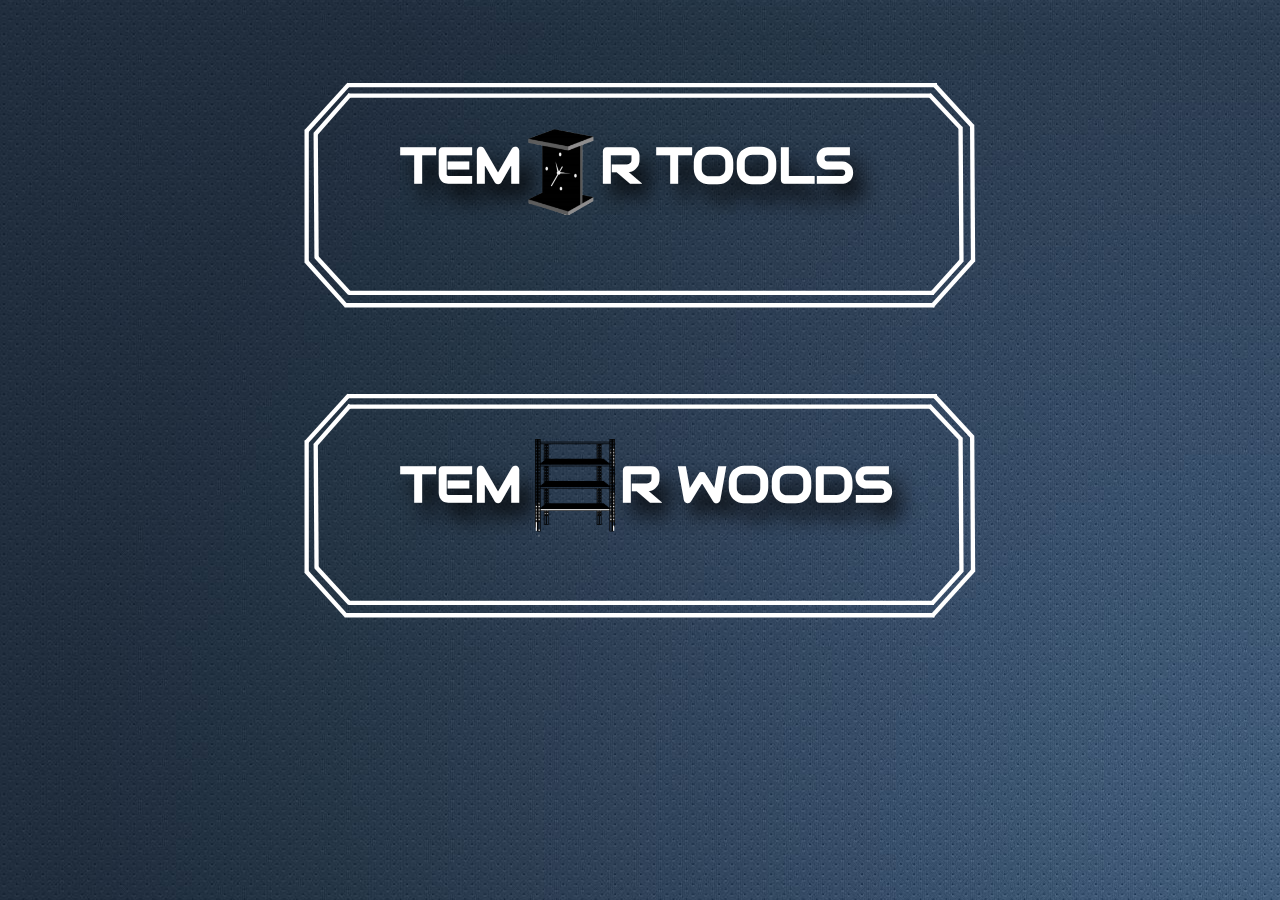
<file: index.html>
<!DOCTYPE html>
<html lang="en">
<head>
    <meta charset="UTF-8">
    <meta http-equiv="X-UA-Compatible" content="IE=edge">
    <meta name="viewport" content="width=device-width, initial-scale=1.0">
    <title>TemirTools</title>
    <link rel="stylesheet" href="./logocss.css">
    <link rel="stylesheet" href="https://unpkg.com/aos@next/dist/aos.css" />
    <link rel="stylesheet" href="https://cdnjs.cloudflare.com/ajax/libs/animate.css/4.1.1/animate.min.css"/>
    <link rel="icon" type="image/png" href="icon.png">
    <link rel="stylesheet" href="/Audiowide-Regular.ttf">
</head>
<body>
    
        <a href="./tools.html" class="tools animate__animated animate__slideInDown">
            <img class="ramka-1" src="./svg4.svg" alt="">
        <h1 class="t-1 animate__animated animate__fadeInLeft animate__delay-1s">Tem</h1>
        <img src="./icon.png" class="icon-1 animate__animated animate__fadeIn animate__flip animate__delay-2s"  ><h1 class="t-2 animate__animated animate__fadeInRight animate__delay-1s">r Tools</h1>
    <p class="p-1" id="ppp-1">THE ENGINEERING COMPANY</p>
    </a>
        <a href="./woods.html"class="woods animate__animated  animate__slideInUp">
            <img class="ramka-2" src="./svg4.svg" alt="">

        <h1 class="h-1 animate__animated animate__fadeInLeft animate__delay-1s">Tem</h1>
        <img src="./icon-2.png" class="icon-2 animate__animated animate__flip animate__delay-2s" ><h1 class="h-2 animate__animated animate__fadeInRight animate__delay-1s">r woods</h1>
        <p class="p-2" id="ppp-2">THE FURNITURE INDUSTRY</p>
    </a>
        
    <script src="./type.js"></script>
    <script src="https://unpkg.com/aos@next/dist/aos.js"></script>
    <script src="./main.js"></script>
    <script>
          let options = {
            strings: ['THE ENGINEERING COMPANY', ''],
            typeSpeed: 60 ,
            fadeOut: true,
            showCursor: false,
           
            loop : true,
            loopCount : Infinity ,

};

        let typed = new Typed('.p-1' , options);

        let options2 = {
            strings: ['THE FURNITURE INDUSTRY', ''],
            typeSpeed: 60 ,
            fadeOut: true,
            showCursor: false,
           
            loop : true,
            loopCount : Infinity ,

};

        let typed2 = new Typed('.p-2' , options2);
        

  </script>

</body>
</html>
</file>
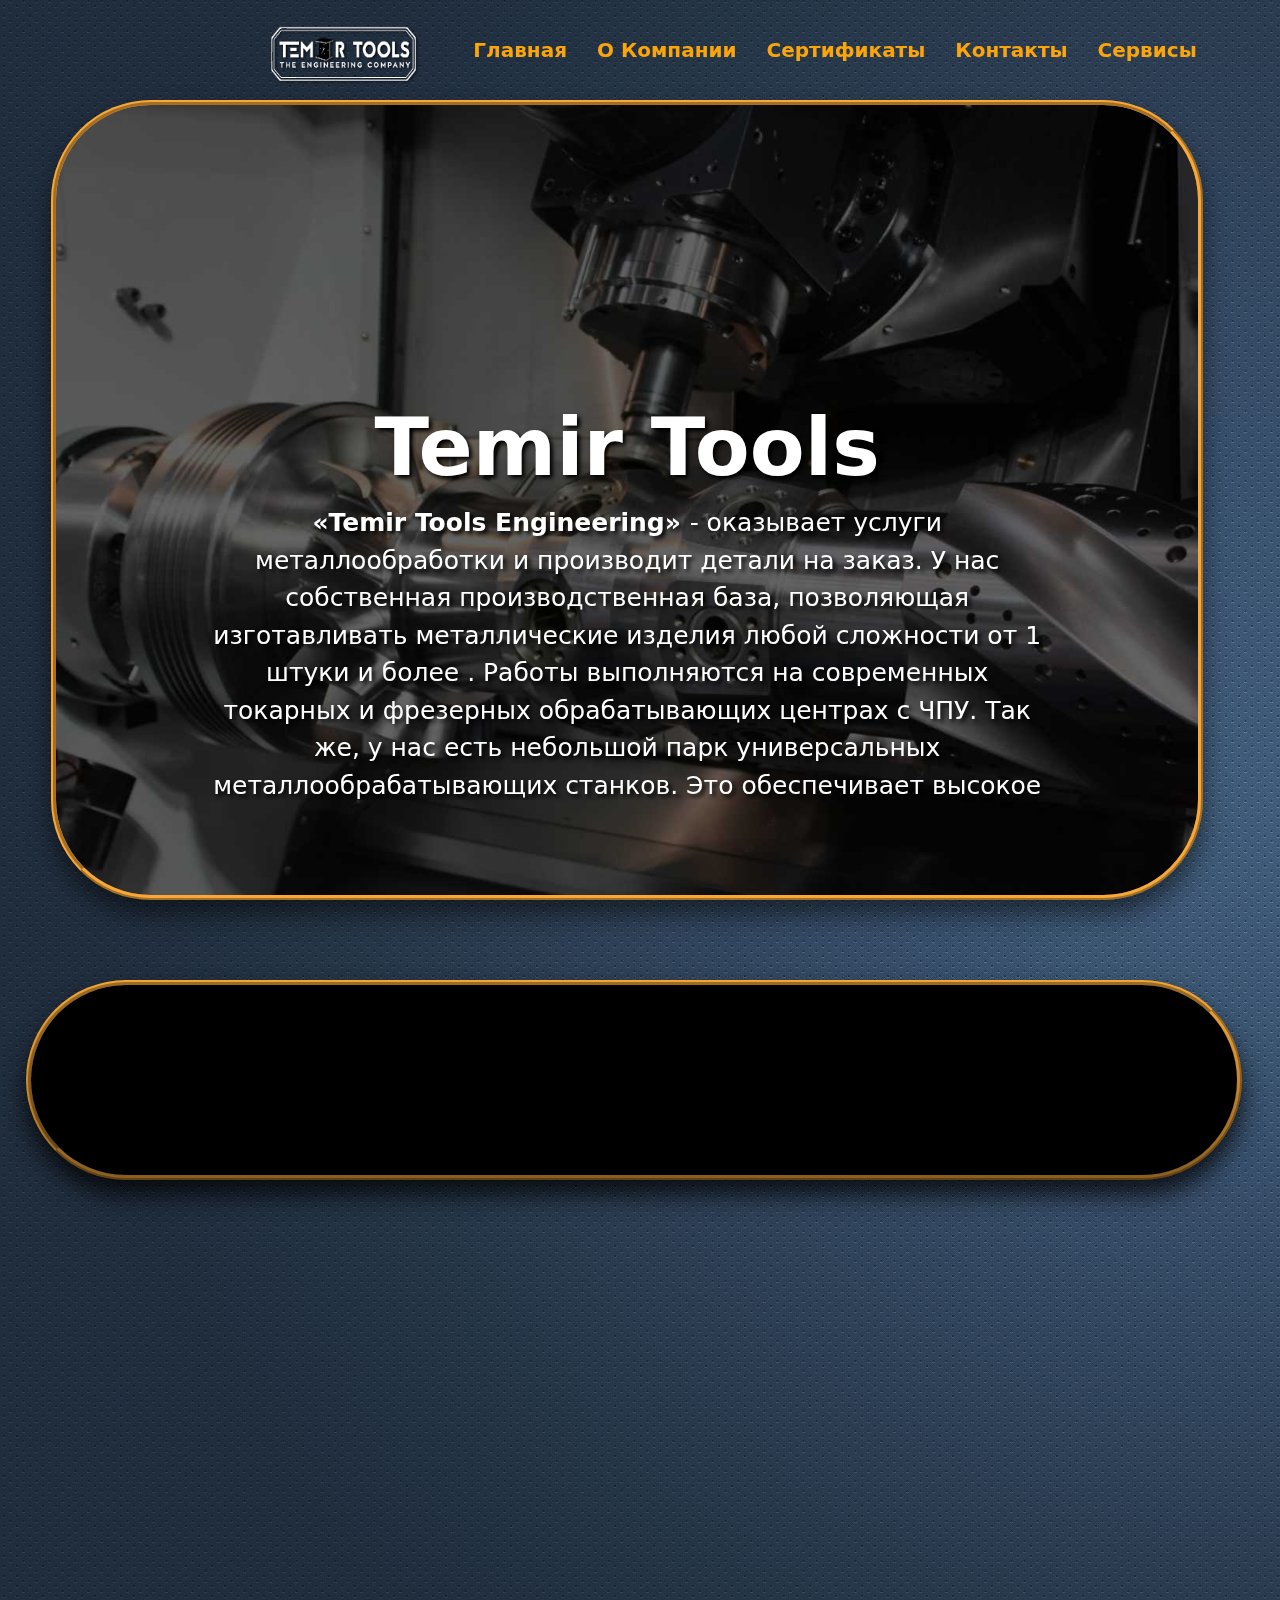
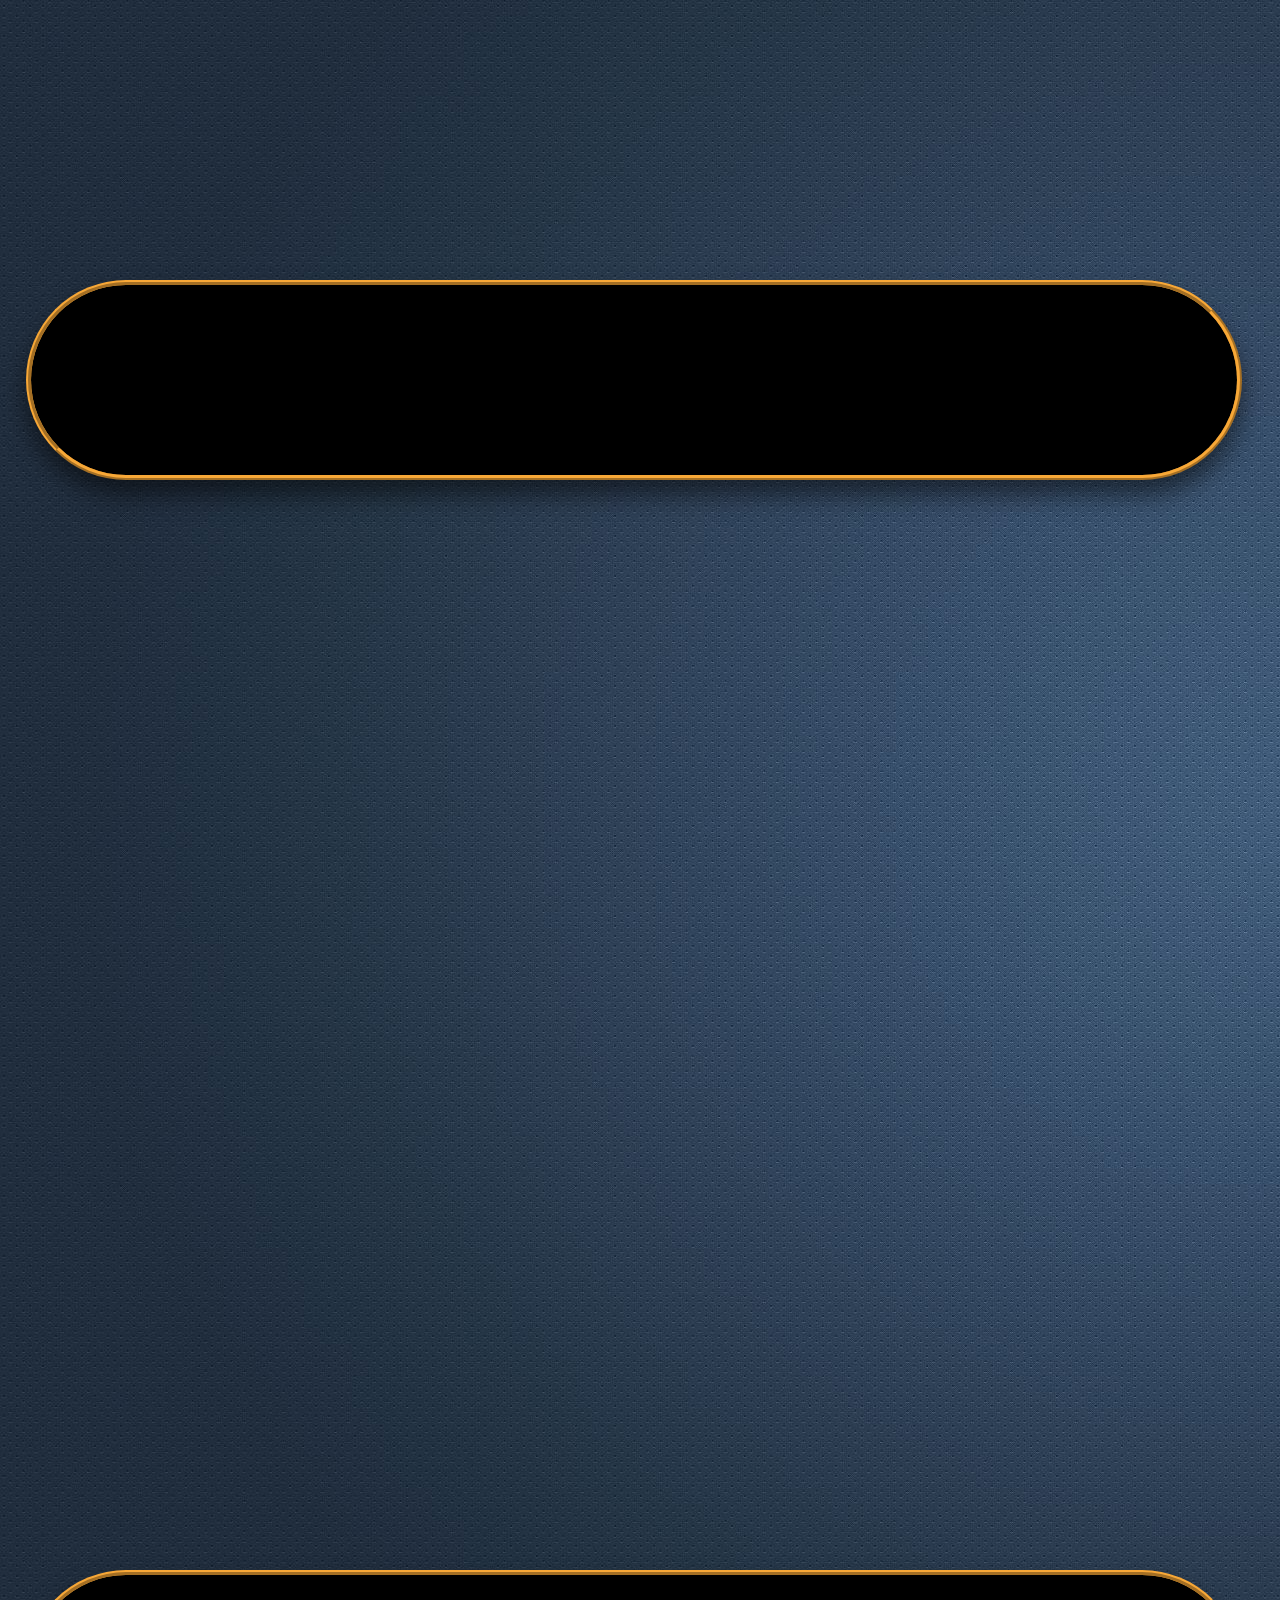
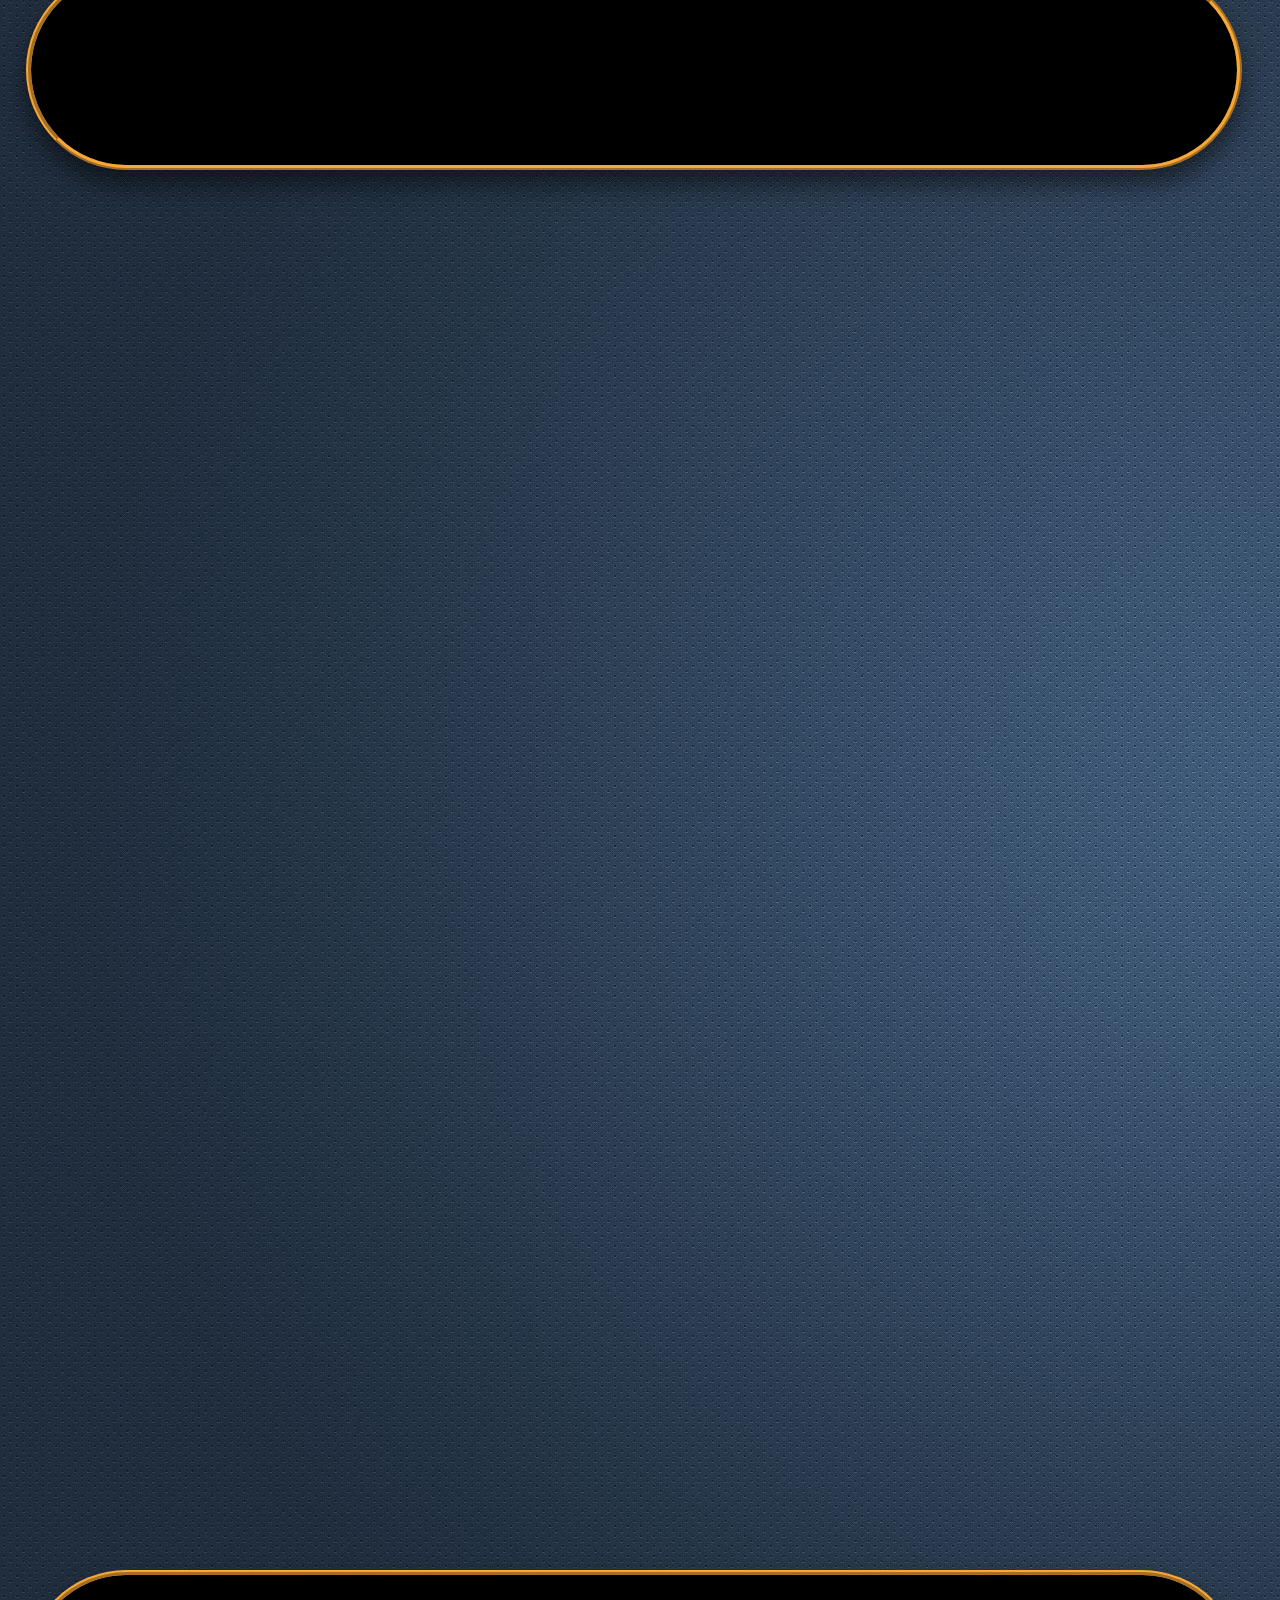
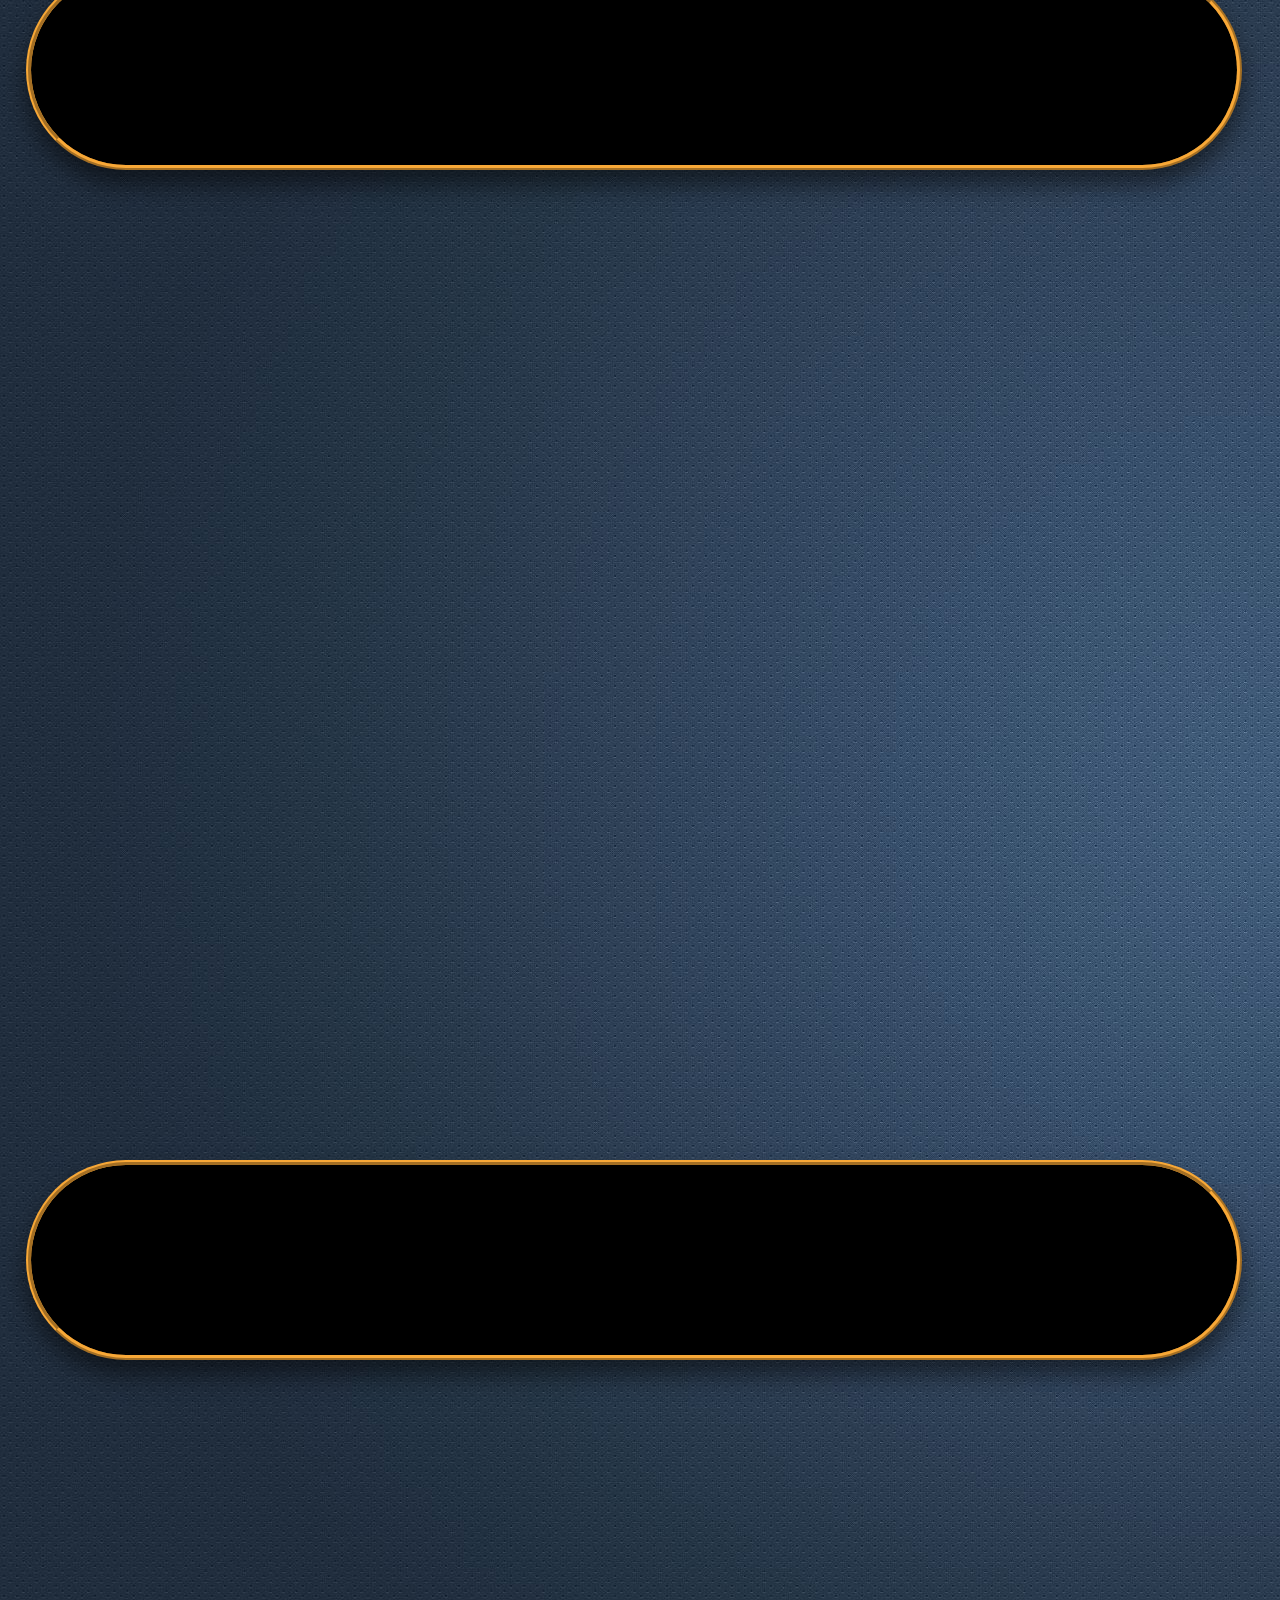
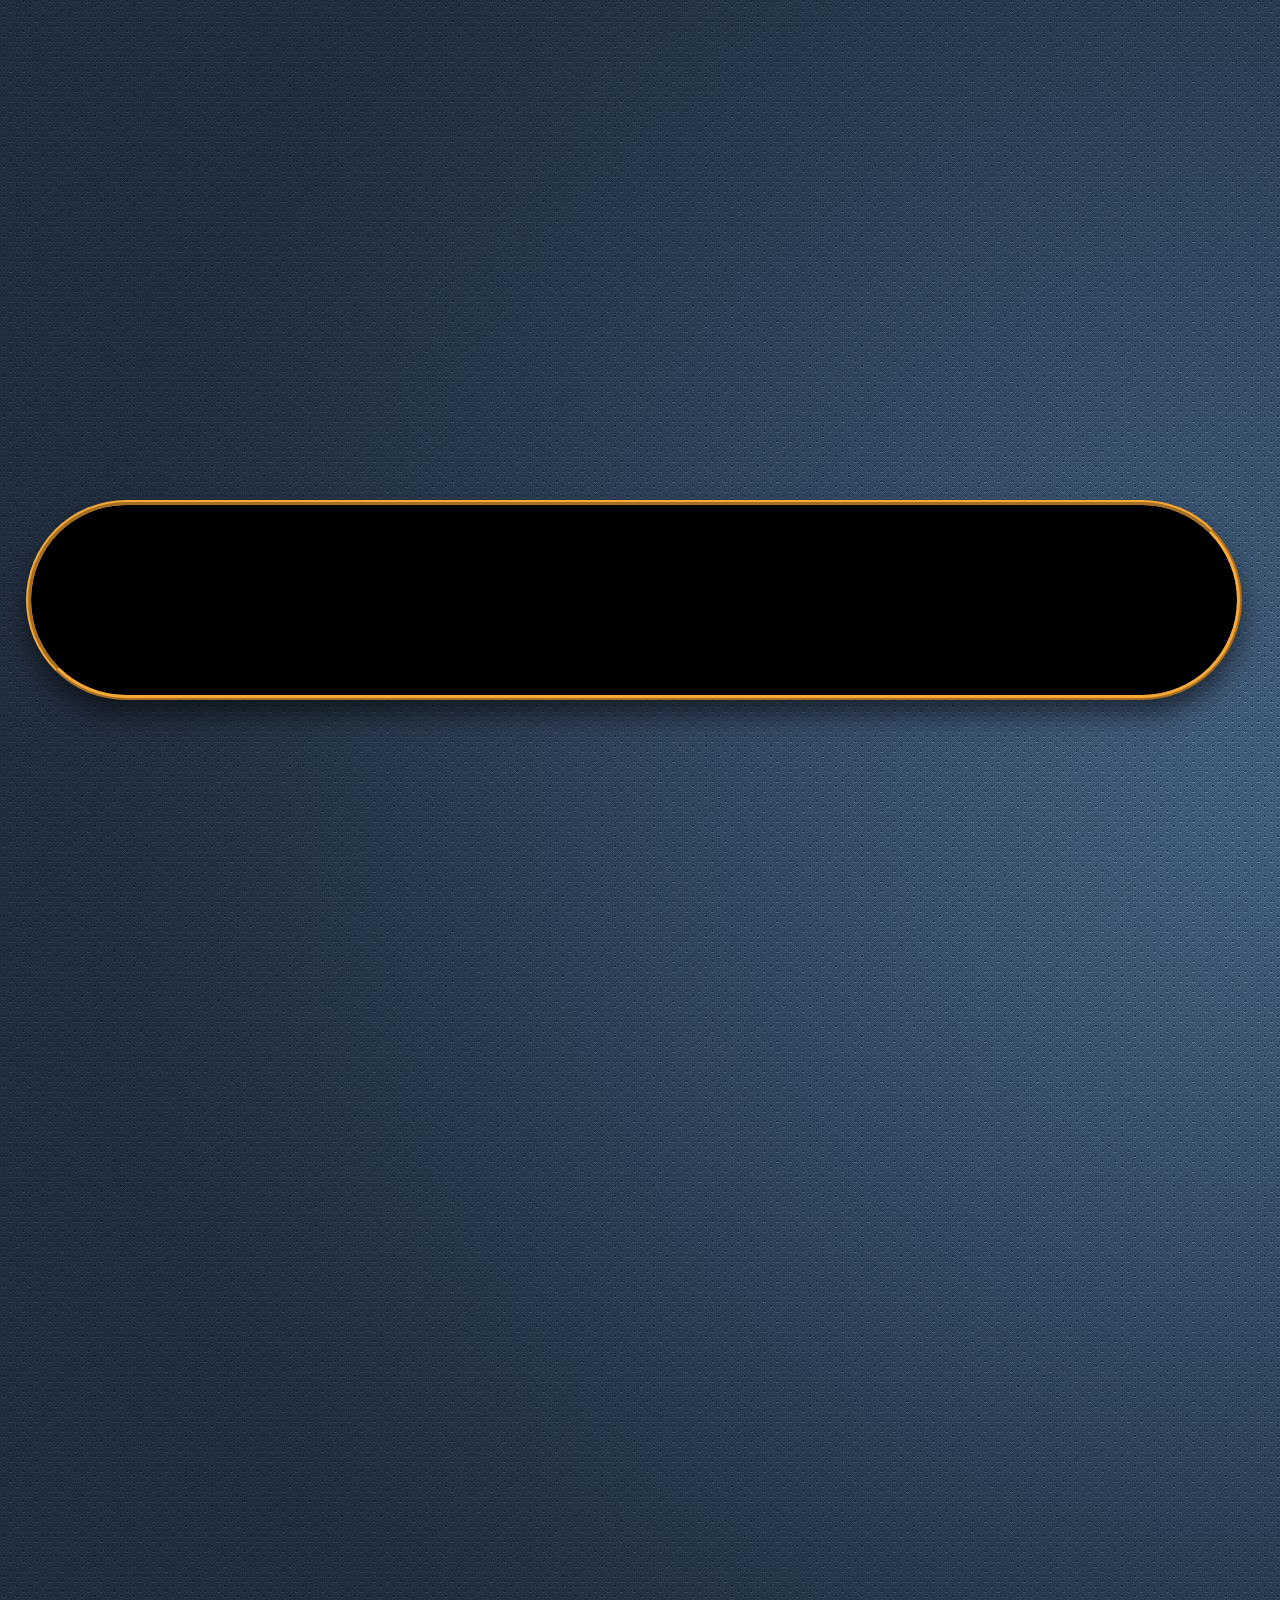
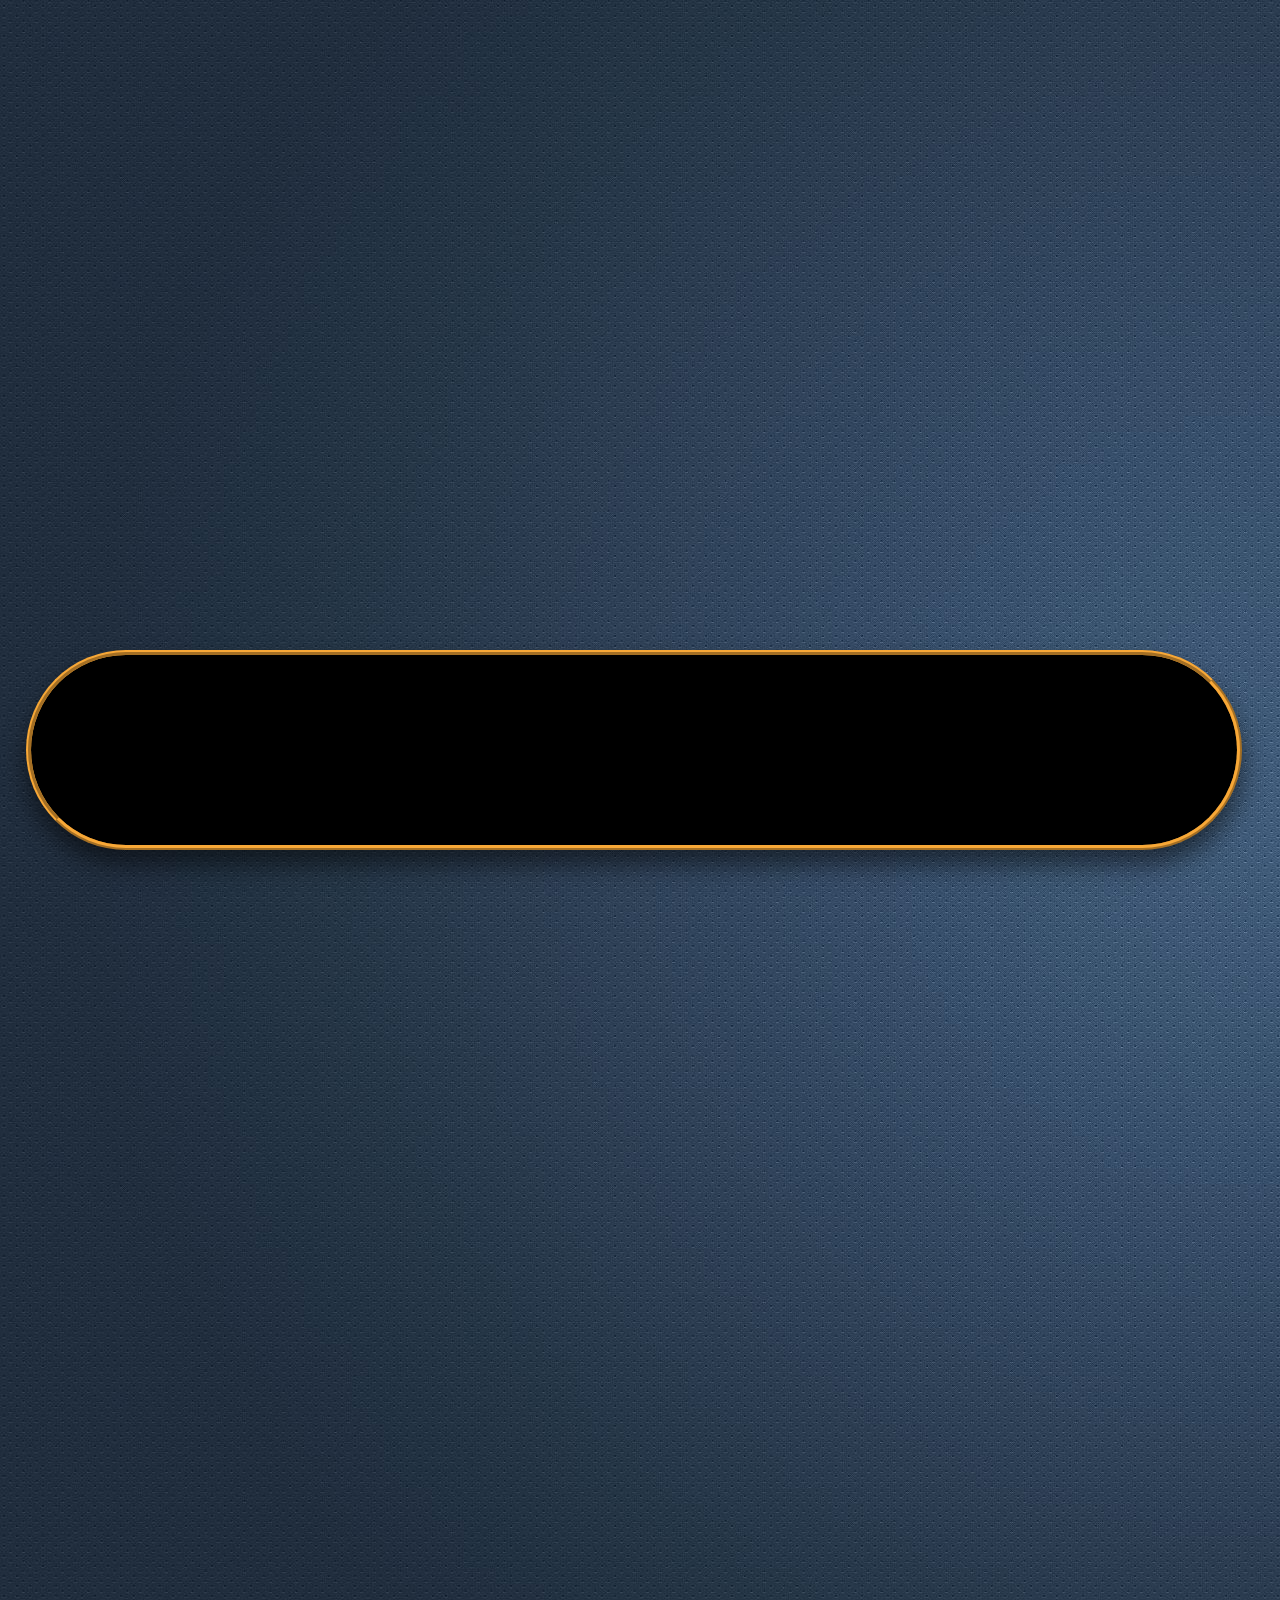
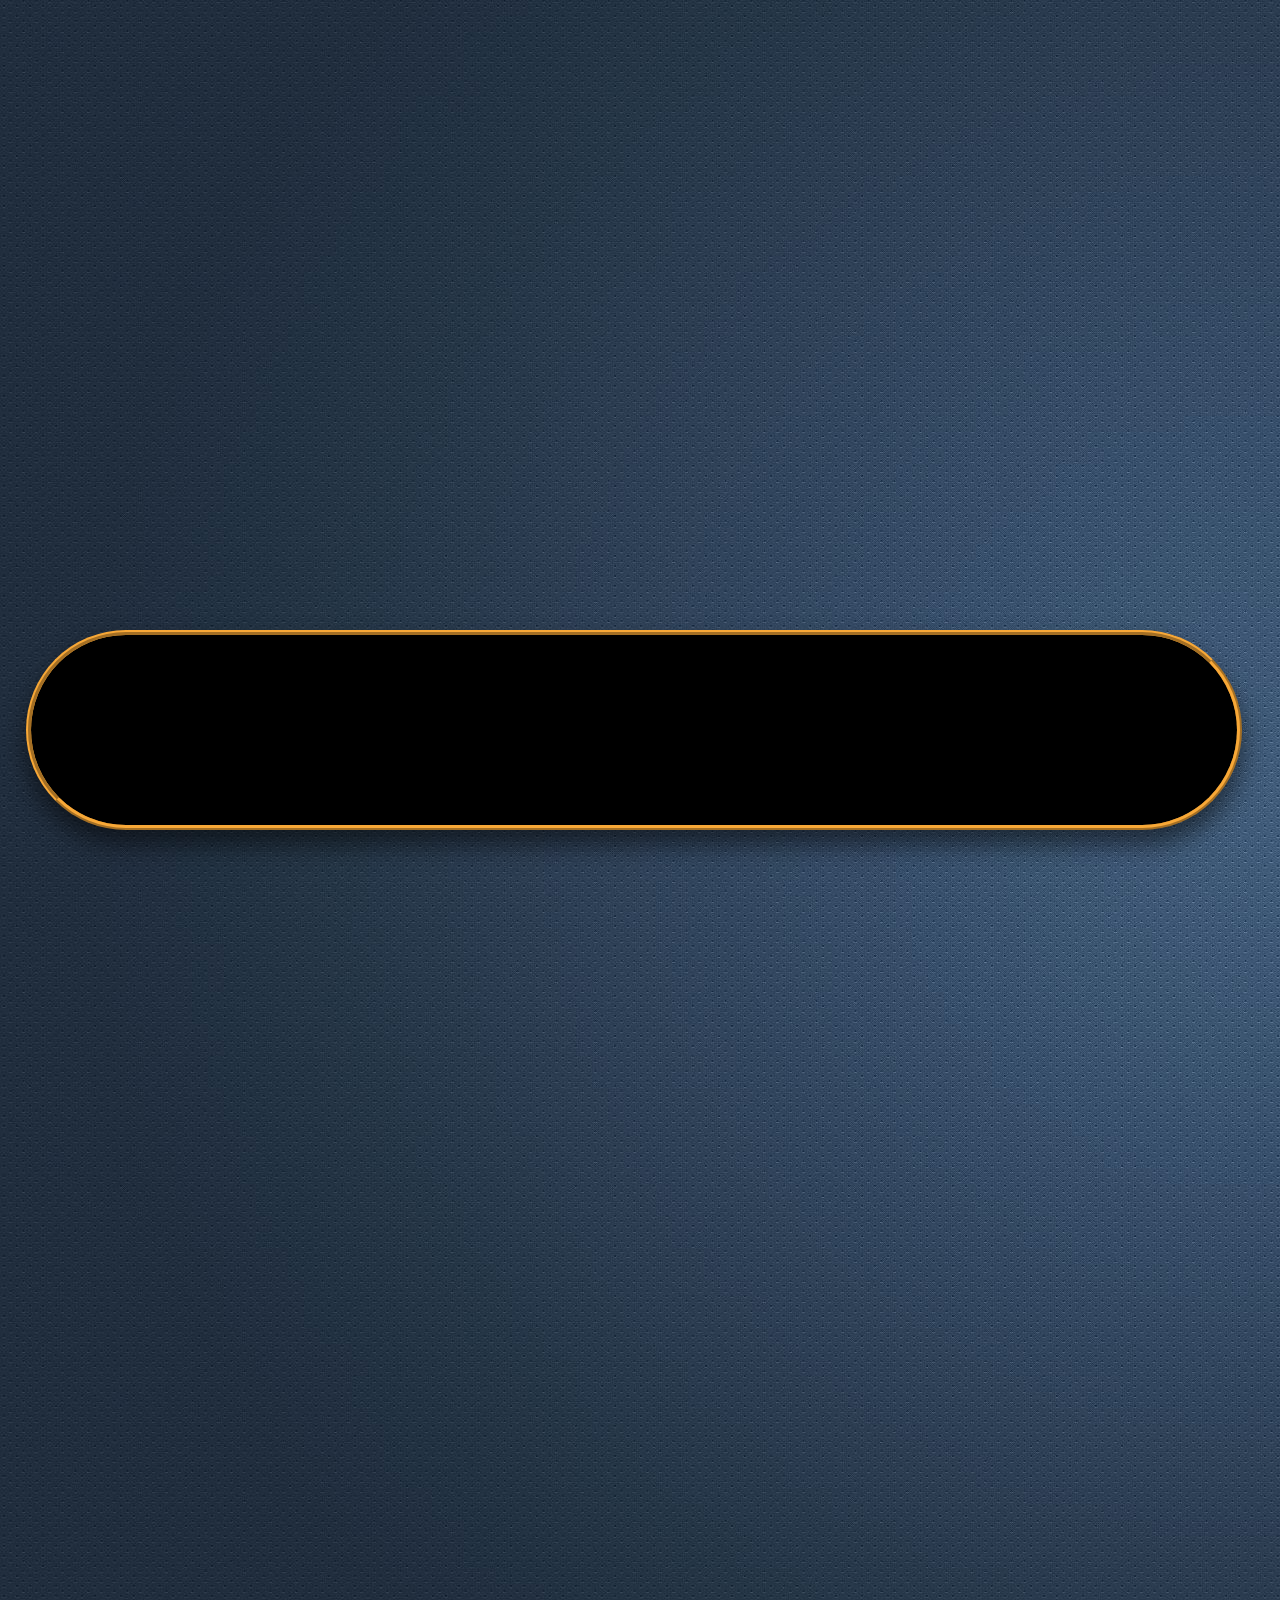
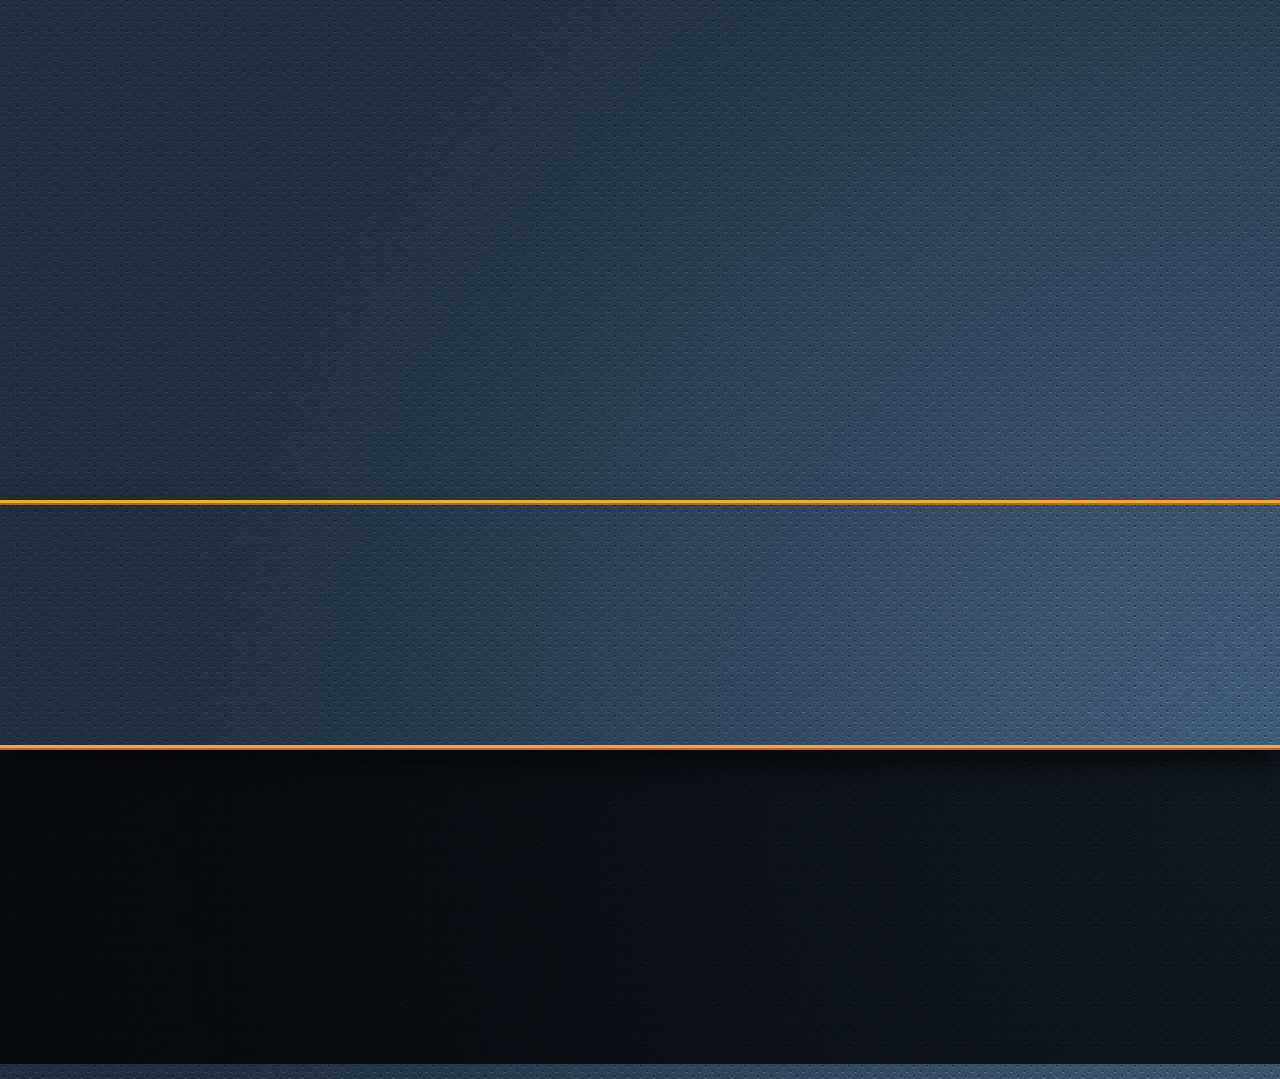
<file: tools.html>
<!DOCTYPE html>
<html lang="en">
    <head>
        <meta charset="UTF-8">
        <meta http-equiv="X-UA-Compatible" content="IE=edge">
        <meta name="viewport" content="width=device-width, initial-scale=1.0">
        <title>TemirTools</title>
        <link rel="stylesheet" href="./toolscss.css">
        <link rel="icon" type="image/png" href="icon.png">
        <link rel="stylesheet" href="./bootstrap/css/bootstrap.min.css">
        <link rel="stylesheet" href="https://cdnjs.cloudflare.com/ajax/libs/animate.css/4.1.1/animate.min.css"/>
        <link rel="stylesheet" href="https://unpkg.com/aos@next/dist/aos.css" />
        <link rel="stylesheet" href="https://cdnjs.cloudflare.com/ajax/libs/font-awesome/5.15.4/css/all.min.css">
    </head>

    <body>
        <header>
            <div class="main">
                <img class="logo animate__animated animate__flip " src="logo.png" alt="temir-logo">
            </div>
            <div class="main-1">
                <div class="nav-1">
                    <div class="subnav ">
                        <div class="company-1 animate__animated  animate__jackInTheBox animate__delay-1s">
                            <button><a href="/index.html" class="home ">Главная</a></button>
                        </div>
                        <div class="company-2 animate__animated  animate__jackInTheBox animate__delay-1s">
                            <button><a href="#glava">О Компании</a></button>
                        </div>
                        <div class="company-4 animate__animated  animate__jackInTheBox animate__delay-1s">
                            <button><a href="">Сертификаты</a></button>
                        </div>
                        <div class="company-5 animate__animated  animate__jackInTheBox animate__delay-1s">
                            <button ><a href="#contackt"> Контакты</a></button>
                        </div>
                        <div class="company-3 animate__animated  animate__jackInTheBox animate__delay-1s">
                            <button class="dropit">Сервисы</button>
                                <ul class="dropdown">
                                    <li><a href="#metal">Разработка продуктов</a></li>
                                    <li><a class="proz" href="#tokar">Производство манипуляторов</a></li>
                                    <li><a href="#frez">Фрезерные работы</a></li>
                                    <li><a href="#svar">Сварочные работы</a></li>
                                    <li><a href="#svir">Сверлильные работы</a></li>
                                    <li><a href="#cher">Металлообработка</a></li>
                                    <li><a href="#pro">Токарная работы</a></li>
                                    <li><a href="#las">Механическая работы</a></li>
                                </ul>
                        </div>
                    </div>
                </div>
                <div class="main-bu">
                    <div class="burger">
                        <div class="line-1"></div>
                        <div class="line-2"></div>
                        <div class="line-3"></div>
                    </div>
                </div>
            </div>
        </header>
        <div class="trans" id="google_translate_element"></div>
        <section class="box-img animate__animated animate__zoomInUp" id="glava" >
        <div class="box-text">
            <h1 class="box-h2" id="typed"></h1>
            <p data-aos="zoom-in" data-aos-offset="200"data-aos-delay="50"data-aos-duration="3000"data-aos-easing="ease-in-out">
                <b>«Temir tools engineering» </b>- оказывает услуги металлообработки и 
                производит детали на заказ. У нас собственная производственная база, 
                позволяющая изготавливать металлические изделия любой сложности от 1 штуки и более . 
                Работы выполняются на современных токарных и фрезерных обрабатывающих центрах с ЧПУ. 
                Так же, у нас есть небольшой парк универсальных металлообрабатывающих станков. 
                Это обеспечивает высокое качество и низкую себестоимость даже при мелкосерийном производстве.</p>
        </div>
        </section>
        <section class="box " id="metal">
            <div class="metal">
                <h1 data-aos="zoom-in" data-aos-offset="200"data-aos-delay="50"data-aos-duration="600"data-aos-easing="ease-in-out">Разработка продуктов,<br> сложных приспособлений</h1>
            </div>
        </section>
        <section>
            <div class="box-img-1" data-aos="fade-right" data-aos-offset="200"data-aos-delay="50"data-aos-duration="2500"data-aos-easing="ease-in-out">
                <img src="cher-2.jpg" alt="">
                <p> Изготовление деталей по чертежам заказчика Бес Бесперебойную работу любого механизма обеспечивают каче качественные комплектующие. 
                    Неудивительно, что к изго изготовлению деталей из из металла на заказ предъявляются высокие требования. 
                </p>
            </div>
        
            <div class="box-img-2" data-aos="zoom-in" data-aos-offset="200"data-aos-delay="50"data-aos-duration="2500"data-aos-easing="ease-in-out">
                <img src="4.jpg" alt="">
                <p>Изготовление деталей по чертежам заказчика.
                    Бесперебойную работу любого механизма обеспечивают качественные комплектующие. Неудивительно, что к изготовлению деталей из металла на заказ предъявляются высокие требования. Чтобы простая заготовка стала функциональным элементом машины, требуется не просто вырезать деталь из металла на заказ, а сделать это в соответствии с чертежом.
                    Мы ценим ваше время, понимаем, что его может не хватать, и именно поэтому готовы предложить вам срочное изготовление деталей из металла по чертежам заказчика. Чтобы “забронировать” услуги наших специалистов, свяжитесь с менеджером по телефону
                    </p>
            </div>
            <div class="box-img-3" data-aos="fade-left" data-aos-offset="200"data-aos-delay="50"data-aos-duration="2500"data-aos-easing="ease-in-out">
                <img src="cher4.jpg" alt="">
                <p> Чтобы "забронировать" услуги наших специалистов, свяжитесь с менеджером по телефону.</p>
            </div>
        </section>
        <section >
            <div class="tokar" id="tokar">
                <h1   data-aos="zoom-in" data-aos-offset="200"data-aos-delay="50"data-aos-duration="600"data-aos-easing="ease-in-out">Oборудований и манипуляторов</h1>
            </div>
            <div class="box-tokar" data-aos="zoom-in" data-aos-offset="200"data-aos-delay="50"data-aos-duration="600"data-aos-easing="ease-in-out">
                <img class="timg-1" src="ma.png" alt="" data-aos="fade-right"data-aos-offset="200"data-aos-delay="150"data-aos-duration="1600"data-aos-easing="ease-in-out">
                <p class="tp-1" data-aos="fade-left" data-aos-offset="200"data-aos-delay="50"data-aos-duration="1500"data-aos-easing="ease-in-out">Это - один из основных видов обработки металлов резанием. Она выполняется на специальных токарных станках при помощи различных приспособлений и инструментов. Обработка производится при помощи сверл, резцов, метчиков и плашек. Сам процесс состоит в том, что при помощи инструментов с вращающейся заготовки снимают слой металла. В токарной обработке металлов существует два
                    движения: вращение заготовки (главное движение) и движение суппорта вдоль оси заготовки (движение подачи).С помощью этой обработки получают фасонные, конические, цилиндрические и резьбовые поверхности.</p>
                <img class="timg-2" src="ma2.png" alt="" data-aos="fade-left"  data-aos-offset="200"data-aos-delay="250"data-aos-duration="1500">
                <p class="tp-2" data-aos="fade-right"  data-aos-offset="200"data-aos-delay="50"data-aos-duration="1500"data-aos-easing="ease-in-out" >На токарных станках выполняют такие виды работ: черновое, чистовое точение; нарезание резьбы; сверление; растачивание; зенкерование; развертывание; точение канавок и отрезку.</p>
            </div>    
        </section>

        <section class="frez" >
            <div class="frez-logo" id="frez">
                <h1   data-aos="zoom-in" data-aos-offset="200"data-aos-delay="50"data-aos-duration="600"data-aos-easing="ease-in-out">Фрезерные работы</h1>
            </div>
            <div class="box-frez" data-aos="zoom-in" data-aos-offset="200"data-aos-delay="50"data-aos-duration="600"data-aos-easing="ease-in-out">
                <img class="fimg-1" src="frez-1.jpg" alt="" data-aos="fade-right"data-aos-offset="200"data-aos-delay="150"data-aos-duration="1000"data-aos-easing="ease-in-out">
                <p class="fp-1" data-aos="fade-left" data-aos-offset="200"data-aos-delay="50"data-aos-duration="1500"data-aos-easing="ease-in-out">Высокое качество деталей – это один из главных показателей, который должен соблюдаться в процессе производства. Ведь даже самая простая деталь, неправильно выполненная или имеющая какие-либо дефекты, может затормозить работу всего предприятия на неопределенное время. Это может привести к непредсказуемым последствиям</p>
                <img class="fimg-2" src="frez-2.jpg" alt="" data-aos="fade-left"  data-aos-offset="200"data-aos-delay="250"data-aos-duration="1500">
                <p class="fp-2" data-aos="fade-right"  data-aos-offset="200"data-aos-delay="50"data-aos-duration="1500"data-aos-easing="ease-in-out" >Сегодня фрезерные работы занимают лидирующее место среди возможных способов обработки металлов на нашем предприятии. Такие работы позволяют обеспечить оперативный срок исполнения заказа с точным соблюдением требований по качеству.</p>
                <img class="fimg-3" src="frez-3.jpg" alt="" data-aos="fade-right"data-aos-offset="200"data-aos-delay="150"data-aos-duration="1500"data-aos-easing="ease-in-out">
                <p class="fp-3" data-aos="fade-left" data-aos-offset="200"data-aos-delay="50"data-aos-duration="1500"data-aos-easing="ease-in-out" >Выполнение фрезерных работ на заказ, от которых напрямую зависит качество изготовленных деталей, должно осуществляться профессионалами – настоящими мастерами своего дела. В нашем штате работают исключительно высококвалифицированные специалисты.</p>
            </div>    
        </section>
        <section class="svar" >
            <div class="svar-logo" id="svar">
                <h1   data-aos="zoom-in" data-aos-offset="200"data-aos-delay="50"data-aos-duration="600"data-aos-easing="ease-in-out">Сварочные работы</h1>
            </div>
            <div class="box-svar" data-aos="zoom-in" data-aos-offset="200"data-aos-delay="50"data-aos-duration="600"data-aos-easing="ease-in-out">
                <img class="simg-1" src="s1.jpg" alt="" data-aos="fade-up"data-aos-offset="200"data-aos-delay="150"data-aos-duration="2000"data-aos-easing="ease-in-out">
                <img class="simg-2" src="s2.jpg" alt="" data-aos="fade-up"  data-aos-offset="200"data-aos-delay="250"data-aos-duration="2500">
                <img class="simg-3" src="s3.jpg" alt="" data-aos="fade-up"data-aos-offset="100"data-aos-delay="150"data-aos-duration="2500"data-aos-easing="ease-in-out">
                <p class="sp-1" data-aos="zoom-in-up" data-aos-offset="190"data-aos-delay="50"data-aos-duration="1500"data-aos-easing="ease-in-out" >Если вам требуется профессионально выполнить сварочные работы в Ташкенте, стоит обратиться к специалистам, работающим в нашей компании. Мы занимаемся сваркой на протяжении долгого времени, что позволяет успешно справляться даже с самыми сложными заказами, причем, точно в установленные сроки, которые заранее оговариваются с клиентом. Стоимость сварочных работ варьируется в зависимости от типа заказанных услуг. Будьте уверены, что наши расценки держатся на доступном уровне. При этом качество работы всегда остается на высоте. В этом вы можете убедиться еще до того, как сделаете заказ в нашей компании.</p>
            </div>    
        </section>
        <section class="svir" >
            <div class="svir-logo" id="svir">
                <h1   data-aos="zoom-in" data-aos-offset="200"data-aos-delay="50"data-aos-duration="600"data-aos-easing="ease-in-out">Сверлильные работы</h1>
            </div>
            <div class="box-svir" data-aos="zoom-in" data-aos-offset="200"data-aos-delay="50"data-aos-duration="600"data-aos-easing="ease-in-out">
                <p class="svp-1" data-aos="zoom-in-up" data-aos-offset="190"data-aos-delay="50"data-aos-duration="1500"data-aos-easing="ease-in-out" >Пожалуй, трудно себе представить изготовление и сборку какого-либо механизма без того, чтобы не возникла необходимость в сверлении и дальнейшей обработке отверстий.</p>
                <img class="svimg-1" src="svir-1.png" alt="" data-aos="fade-up"data-aos-offset="200"data-aos-delay="150"data-aos-duration="2000"data-aos-easing="ease-in-out">
                <img class="svimg-2" src="svir-2.jpg" alt="" data-aos="fade-up"  data-aos-offset="200"data-aos-delay="250"data-aos-duration="2500">
                <img class="svimg-3" src="svir-3.jpg" alt="" data-aos="fade-up"data-aos-offset="200"data-aos-delay="150"data-aos-duration="2500"data-aos-easing="ease-in-out">
            </div>    
        </section>
        <section class="cher" >
                <div class="cher-logo" id="cher">
                    <h1   data-aos="zoom-in" data-aos-offset="200"data-aos-delay="50"data-aos-duration="600"data-aos-easing="ease-in-out">Металлообработка</h1>
                </div>
                <div class="box-cher" data-aos="zoom-in" data-aos-offset="200"data-aos-delay="50"data-aos-duration="600"data-aos-easing="ease-in-out">
                    <img class="cherimg-1" src="1.jpg" alt="" data-aos="fade-down"data-aos-offset="200"data-aos-delay="150"data-aos-duration="2000"data-aos-easing="ease-in-out">
                    <p class="cherp-1" data-aos="fade-right" data-aos-offset="290"data-aos-delay="50"data-aos-duration="2500"data-aos-easing="ease-in-out" >Металлообработка предстовляет собой  обработку металлических изделий для создания сборочных структур, отдельных частей и больших конструкции. Данное определение охватывает широкую часть применения. В настоящее время металлообработка считается ведущим направлением производства, позволяющим формировать широкий ассортимент продукции различного практического назначения. Компания “Temir tools engineering” имеет  богатый опыт в области обработки металла.</p>
                    <img class="cherimg-2" src="b2.jpg" alt="" data-aos="fade-up"  data-aos-offset="200"data-aos-delay="250"data-aos-duration="1500">
                    <img class="cherimg-3" src="5.jpg" alt="" data-aos="fade-left"data-aos-offset="150"data-aos-delay="150"data-aos-duration="1500"data-aos-easing="ease-in-out">
                </div>    
        </section>
        <section class="pro" >
            <div class="pro-logo" id="pro">
                <h1   data-aos="zoom-in" data-aos-offset="200"data-aos-delay="50"data-aos-duration="600"data-aos-easing="ease-in-out">Токарная работы</h1>
            </div>
            <div class="box-pro" data-aos="zoom-in" data-aos-offset="200"data-aos-delay="50"data-aos-duration="600"data-aos-easing="ease-in-out">
                <p class="prop-1" data-aos="fade-right" data-aos-offset="290"data-aos-delay="50"data-aos-duration="2500"data-aos-easing="ease-in-out" >Робот-манипулятор — тип промышленных роботов. Такие роботы выполняют функции человеческой руки. Соединения сегментов манипулятора допускают вращательные и поступательные движения.
                    <br><br><br><br>В зависимости от специфики, манипуляторы используются в разных отраслях промышленности и выполняют разные задачи. Но все они призваны улучшить условия труда работников и снизить расходы предприятия.</p>
                <img class="proimg-1" src="tokar-1.jpg" alt="" data-aos="fade-up"data-aos-offset="200"data-aos-delay="150"data-aos-duration="2000"data-aos-easing="ease-in-out">
                <p class="prop-3" data-aos="fade-left" data-aos-offset="290"data-aos-delay="50"data-aos-duration="2500"data-aos-easing="ease-in-out" >Роботы-манипуляторы — решение для тех сфер, в которых часто случаются ошибки из-за человеческого фактора. Там, где человеку не хватает скорости реакции или существуют опасные условия, приходит на помощь робот.</p>
                <img class="proimg-2" src="tokar-2.jpg" alt="" data-aos="fade-up"  data-aos-offset="200"data-aos-delay="250"data-aos-duration="1500">
            </div>    
        </section>
        <section class="las" >
            <div class="las-logo" id="las" >
                <h1   data-aos="zoom-in" data-aos-offset="200"data-aos-delay="50"data-aos-duration="600"data-aos-easing="ease-in-out">Механическая работы</h1>
            </div>
            <div class="box-las" data-aos="zoom-in" data-aos-offset="200"data-aos-delay="50"data-aos-duration="600"data-aos-easing="ease-in-out">
                <img class="lasimg-1" src="l-1.jpg" alt="" data-aos="fade-right"data-aos-offset="200"data-aos-delay="250"data-aos-duration="2000"data-aos-easing="ease-in-out">
                <p class="lasp-1" data-aos="zoom-in" data-aos-offset="290"data-aos-delay="50"data-aos-duration="2500"data-aos-easing="ease-in-out" >Механическая обработка металлов – это спектр технологических операций, включающий в себя токарно-фрезерные работы, шлифовку, плазменную и лазерную резку, сварку металла. Специалисты по механообработке должны иметь высокую квалификацию для выполнения сложных работ. Услуги по металлообработке предлагают многие организации, и порой среди большого их количества сложно найти настоящего специалиста. TEMIR TOOLS ENGINEERING выполняет механообработку в ташкент  деталей любой сложности высокого качества – по чертежам, эскизам или образцам заказчика.</p>
                <img class="lasimg-2" src="l-2.jpg" alt="" data-aos="fade-left"  data-aos-offset="200"data-aos-delay="250"data-aos-duration="1500">
            </div>    
        </section>
        <div class="container-flued cfooter">
            <div class="mapp">
                <iframe class="map" src="https://www.google.com/maps/embed?pb=!1m18!1m12!1m3!1d2996.949602077798!2d69.32860331579484!3d41.309959979271426!2m3!1f0!2f0!3f0!3m2!1i1024!2i768!4f13.1!3m3!1m2!1s0x0%3A0x0!2zNDHCsDE4JzM1LjkiTiA2OcKwMTknNTAuOSJF!5e0!3m2!1sru!2s!4v1635003422420!5m2!1sru!2s" width="600" height="450" style="border:0;" allowfullscreen="" loading="lazy"></iframe>
            </div>
            <footer class="bg-light text-center text-white" style="background-color: black !important; opacity: 0.75; ">
                <!-- Grid container -->
                <div class="container p-4 pb-0" >
                <!-- Section: Social media -->
                <section class="mb-4" id="contackt">
                    <!-- Facebook -->
                    <a class="facebook" href="https://facebook.com/temir.tools.engineering"
                    role="button"
                    ><img src="Glossy-Facebook-Icon-PNG.png" style="margin-right:10px;border-radius: 50%; width: 40px; height: 40px;box-shadow:0 15px 25px rgba(0,0,0,.5) ;" data-aos="zoom-in-right" data-aos-offset="100"data-aos-delay="50"data-aos-duration="600"data-aos-easing="ease-in-out"></img
                    ></a>
                    <!-- Telegram -->
                    <a class="telegram"href="https://t.me/Temir_Tools"
                    role="button"
                    ><img src="Glossy-Telegram-Icon-PNG.png" style="border-radius: 50%; width: 40px; height: 40px;box-shadow:0 15px 25px rgba(0,0,0,.5) ;" data-aos="zoom-in" data-aos-offset="100"data-aos-delay="50"data-aos-duration="600"data-aos-easing="ease-in-out"></img
                    ></a>
                    <!-- Instagram -->
                    <a class="instagram" href="https://www.instagram.com/temir.tools.engineering"
                    role="button"
                    ><img src="Glossy-Instagram-Icon-PNG.png" style="margin-left:10px;border-radius: 50%;width: 40px; height: 40px;box-shadow:0 15px 25px rgba(0,0,0,.5) ;" data-aos="zoom-in-left" data-aos-offset="100"data-aos-delay="50"data-aos-duration="600"data-aos-easing="ease-in-out"></img
                    ></a>
                    <p class="tel" data-aos="zoom-in-left" data-aos-offset="50"data-aos-delay="50"data-aos-duration="600"data-aos-easing="ease-in-out" style="text-align: end;">Номер телефона: +998 99 115-31-31<br>+998 99 640-97-15<br>Адрес: г.Ташкент, Яшнабадский район,<br> улица Сандикли, дом 52</p>
            </section>
            <!-- Section: Social media -->
            </div>
                <!-- Grid container -->
            
                <!-- Copyright -->
                <div class="text-center p-3">
            <p  data-aos="zoom-in-up" data-aos-offset="50"data-aos-delay="50"data-aos-duration="600"data-aos-easing="ease-in-out"> © 2021 Copyright:
                <a class="text-white" href="https://temirtools.uz/">TemirToolsEngineering</a>
                </p>
                </div>
                <!-- Copyright -->
            </footer>
        </div>
<script src="/type.js"></script>
    <script src="https://unpkg.com/aos@next/dist/aos.js"></script>
    <script>AOS.init();</script>
    <!-- <script src="https://unpkg.com/typeit@8.0.3/dist/index.umd.js"></script> -->
    
    <script src="./main.js"></script>
    <script>
        // new TypeIt("#typed", {
        //             strings: "",
        //             cursor: false,
        //             afterComplete: () => {
        //                 document.getElementById('#typed').innerHTML = ''   
        //             } 
        //         }).go()
        let options = {
            strings: ['Temir Tools Engineering', ''],
            typeSpeed: 60 ,
            fadeOut: true,
            showCursor: false,
           
            loop : true,
            loopCount : Infinity ,

};

        let typed = new Typed('.box-h2', options);


    </script>
    
</body>

</html>
</file>
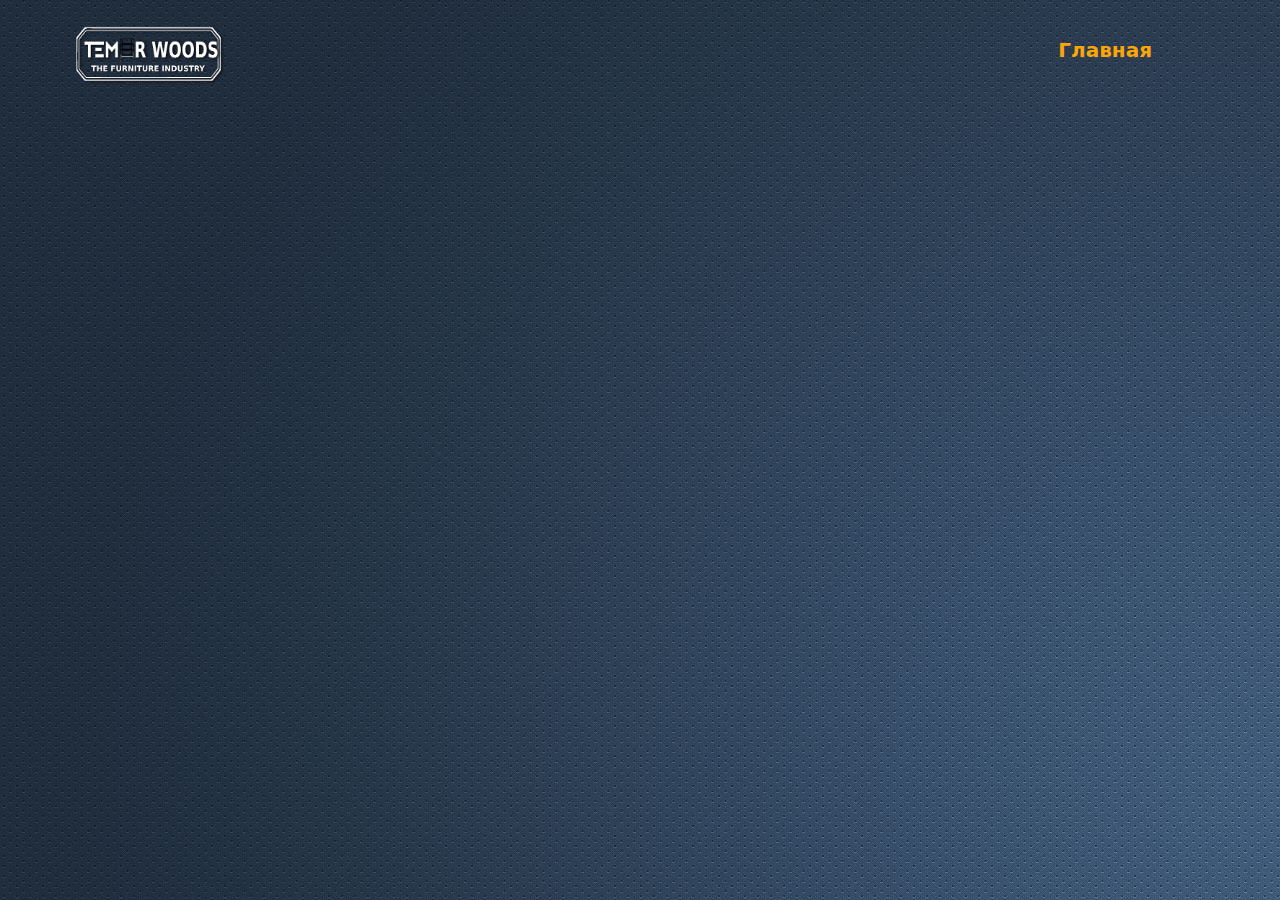
<file: woods.html>
<!DOCTYPE html>
<html lang="en">
    <head>
        <meta charset="UTF-8">
        <meta http-equiv="X-UA-Compatible" content="IE=edge">
        <meta name="viewport" content="width=device-width, initial-scale=1.0">
        <title>TemirWoods</title>
        <link rel="stylesheet" href="./woodscss.css">
        <link rel="icon" type="image/png" href="./icon-2.png">
        <link rel="stylesheet" href="./bootstrap/css/bootstrap.min.css">
        <link rel="stylesheet" href="https://cdnjs.cloudflare.com/ajax/libs/animate.css/4.1.1/animate.min.css"/>
        <link rel="stylesheet" href="https://unpkg.com/aos@next/dist/aos.css" />
        <link rel="stylesheet" href="https://cdnjs.cloudflare.com/ajax/libs/font-awesome/5.15.4/css/all.min.css">
    </head>

    <body>
        <header>
            <div class="main">
                <img class="logo animate__animated animate__flip " src="logo-2.png" alt="temir-logo">
            </div>
            <div class="main-1">
                <div class="nav-1">
                    <div class="subnav ">
                        <div class="company-1 animate__animated  animate__jackInTheBox animate__delay-1s">
                            <button><a href="/index.html" class="home ">Главная</a></button>
                        </div>
                    </div>
                </div>
                
            </div>
        </header>
        
        
    
</body>

</html>
</file>
<file: logocss.css>
*{
   margin:  3% auto;
}
body{
    
    background: url(seriy.jpg);
    width: 100%;
    height: 100%;
    text-align: center;
    align-items: center;
    justify-content: center;
    justify-items: center;
    padding-top: 80px;
    

}
.ramka-1{
    position: absolute;
    width: 105%;
    
}
.tools{
    display: flex;
    position: relative;
    text-decoration: none;
    width: 50%;
    text-align: center;
    align-items: center;
    justify-content: center;
    justify-items: center;
}
.tools h1{
    
    font-size: 100px;
    color: white;
    font-family:audiowide;
    text-shadow: 10px 15px 20px black;
    text-transform: uppercase;
    
}
.t-1{
    position: absolute;
    top: -120px;
    left: 20px;
}
.t-2{
    position: absolute;
    top: -120px;
    left: 380px;
}
.icon-1{

    position: absolute;
    width: 110px;
    height: 120px;
    text-shadow: 10px 15px 20px black;
    margin: 0;
    top: -100px;
    left: 270px;
}
.p-1{
    position: absolute;
    top: 20px;
    font-style: bold;
    font-family:Cambria;
    letter-spacing: 5px;
    color: white !important;
    text-shadow: 5px 5px 5px black;
    font-size: 55px;
}
.woods{
    display: flex;
    position: relative;
    text-decoration: none;
    
    text-align: center;
    align-items: center;
    justify-content: center;
    justify-items: center;
    width: 50%;
    
}
.ramka-2{
    position: absolute;
width: 105%;

top: 140px;

}
.woods h1{
   
    
    font-size: 100px;
color: white;
    font-family:audiowide;
    text-shadow: 10px 15px 20px black;
    text-transform: uppercase;
}
.h-1{
    position: absolute;
    margin-right: 0;
    top: 200px;
    left:  20px;

}
.h-2{
    position: absolute;
    top: 200px;
    margin-left: 0;
    left: 380px;
}
.icon-2{
    position: absolute;
    width: 80px;
    text-shadow: 10px 15px 20px black;
    height: 110px;
    margin: 5px;
    top: 230px;
    left: 280px;

    
}

.p-2{
        position: absolute;
        top: 370px;
        font-style: bold;
    font-family:Cambria;
    letter-spacing: 5px;
    color: white !important;
    font-size: 55px;
    text-shadow: 5px 5px 5px black;
    }
@font-face{
    font-family: audiowide;
    src: url(/Audiowide-Regular.ttf);
}
@media only screen and (max-width: 1820px){
    .tools h1{
        
        font-size: 80px;
    }
    .woods h1{
        font-size: 80px;
    }
    .p-2{
        top: 330px;
    }
    .p-1{
        top: 0px;
    }
    .icon-1, .icon-2{
        left: 270px;
    }
    .t-1, .h-1{
        left: 60px;
    }
}
@media only screen and (max-width: 1670px){
    .p-1{
        font-size: 40px;
        top: 10px;
    }
    .p-2{
        font-size: 40px;
    }
    .woods h1{
        font-size: 70px;
    }
    .tools h1{
        font-size: 70px;
    }
    .icon-1{
        left: 280px;
        width: 80px;
        height: 90px;

    }
    .icon-2{
        width: 80px;
        height: 100px;
        top: 220px;
    }
    .t-1, .h-1{
        left: 90px;
    }
    .t-2, .h-2{
        left: 360px;
    }
}
@media only screen and (max-width: 1540px){
    .woods h1{
        font-size: 60px;
    }
    .icon-2{
        left: 240px;
        top: 200px;
    }
    .h-2{
        left: 340px;
    }
    .tools h1{
        font-size: 60px;
    }
    .icon-1{
        left: 240px;
    }
    .t-2{
        left: 340px;
    }
}
@media only screen and (max-width: 1450px){
.t-1{
    top: -80px;
    left: 70px;
}
.icon-1{
    top: -70px;
    left: 220px;
}
.t-2{
    top: -80px;
    left: 300px;
}
.p-1{
    font-size: 30px;
}
.h-1{
    left: 70px;
}
.icon-2{
    left: 220px;
}
.h-2{
    left: 310px;
}
.p-2{
    top: 300px;
    font-size: 30px;
}
}
@media only screen and (max-width: 1300px){
    .tools h1, .woods h1{
        font-size: 50px;
    }
    .h-1{
        left: 80px;
        
    }
    .icon-2{
        left: 210px;
    }
    .h-2{
        left: 300px;
        
    }
    .t-1{
        top: -80px;
        left: 80px;
       
        

    }

    .icon-1{
        top: -70px;
        left: 200px;
    }
    .t-2{
        top: -80px;
        left: 280px;
        font-size: 20px;
    }
}
@media only screen and (max-width: 1150px){
    .tools h1, .woods h1{
        font-size: 50px;
    }
    .h-1{
        top: 190px;
        left: 40px;
        
    }
    .icon-2{
        top: 180px;
        left: 170px;
    }
    .h-2{
        top: 190px;
        left: 260px;
        
    }
    .t-1{
        top: -80px;
        left: 40px;
       
        

    }

    .icon-1{
        top: -80px;
        left: 170px;
    }
    .t-2{
        top: -80px;
        left: 250px;
        font-size: 20px;
    }
    .p-1, .p-2{
        font-size: 20px;
    }
    .p-2{
        top: 270px;
    }
}
@media only screen and (max-width: 1100px){
    .tools h1, .woods h1{
        font-size: 40px;
    }
    .h-1{
        top: 190px;
        left: 70px;
        
    }
    .icon-2{
        width: 60px;
        height: 80px;
        top: 180px;
        left: 170px;
    }
    .h-2{
        top: 190px;
        left: 240px;
        
    }
    .t-1{
        top: -70px;
        left: 70px;
    }

    .icon-1{
        width: 70px;
        height: 80px;
        top: -70px;
        left: 170px;
    }
    .t-2{
        top: -70px;
        left: 250px;
        font-size: 20px;
    }
    .p-1, .p-2{
        font-size: 20px;
    }
    .p-2{
        top: 270px;
    }
}
@media only screen and (max-width: 950px){
    .tools h1, .woods h1{
        font-size: 40px;
    }
    .h-1{
        top: 190px;
        left: 30px;
        
    }
    .icon-2{
        width: 60px;
        height: 80px;
        top: 180px;
        left: 130px;
    }
    .h-2{
        top: 190px;
        left: 200px;
        
    }
    .t-1{
        top: -70px;
        left: 30px;
    }

    .icon-1{
        width: 70px;
        height: 80px;
        top: -70px;
        left: 120px;
    }
    .t-2{
        top: -70px;
        left: 200px;
        font-size: 20px;
    }
    .p-1, .p-2{
        font-size: 20px;
    }
    .p-2{
        top: 250px;
    }
}
@media only screen and (max-width: 850px){
    .tools h1, .woods h1{
        font-size: 30px;
    }
    .h-1{
        top: 190px;
        left: 30px;
        
    }
    .icon-2{
        width: 40px;
        height: 60px;
        top: 180px;
        left: 130px;
    }
    .h-2{
        top: 190px;
        left: 180px;
        
    }
    .t-1{
        top: -50px;
        left: 45px;
    }

    .icon-1{
        width: 50px;
        height: 60px;
        top: -50px;
        left: 120px;
    }
    .t-2{
        top: -50px;
        left: 180px;
        font-size: 20px;
    }
    .p-1, .p-2{
        font-size: 15px;
    }
    .p-2{
        top: 250px;
    }
}
@media only screen and (max-width: 780px){
    .tools h1, .woods h1{
        font-size: 30px;
    }
    .h-1{
        top: 190px;
        left: 30px;
        
    }
    .icon-2{
        width: 40px;
        height: 60px;
        top: 180px;
        left: 130px;
    }
    .h-2{
        top: 190px;
        left: 180px;
        
    }
    .t-1{
        top: -50px;
        left: 45px;
    }

    .icon-1{
        width: 50px;
        height: 60px;
        top: -50px;
        left: 120px;
    }
    .t-2{
        top: -50px;
        left: 180px;
        font-size: 20px;
    }
    .p-1, .p-2{
        font-size: 15px;
    }
    .p-2{
        top: 230px;
    }
}
@media only screen and (max-width: 690px){
    .tools h1, .woods h1{
        font-size: 30px;
    }
    .h-1{
        top: 170px;
        left: 10px;
        
    }
    .icon-2{
        width: 40px;
        height: 60px;
        top: 165px;
        left: 90px;
    }
    .h-2{
        top: 170px;
        left: 140px;
        
    }
    .t-1{
        top: -50px;
        left: 10px;
    }

    .icon-1{
        width: 50px;
        height: 60px;
        top: -50px;
        left: 90px;
    }
    .t-2{
        top: -50px;
        left: 140px;
        font-size: 20px;
    }
    .p-1, .p-2{
        font-size: 10px;
    }
    .p-2{
        top: 230px;
    }
}
@media only screen and (max-width: 630px){
    .tools h1, .woods h1{
        font-size: 20px;
    }
    .h-1{
        top: 170px;
        left: 50px;
        
    }
    .icon-2{
        width: 30px;
        height: 50px;
        top: 165px;
        left: 100px;
    }
    .h-2{
        top: 170px;
        left: 140px;
        
    }
    .t-1{
        top: -30px;
        left: 50px;
    }

    .icon-1{
        width: 30px;
        height: 40px;
        top: -30px;
        left: 105px;
    }
    .t-2{
        top: -30px;
        left: 140px;
        font-size: 20px;
    }
    .p-1, .p-2{
        font-size: 10px;
    }
    .p-2{
        top: 220px;
    }
}
@media only screen and (max-width: 560px){
    .tools h1, .woods h1{
        font-size: 20px;
    }
    .h-1{
        top: 170px;
        left: 50px;
        
    }
    .icon-2{
        width: 30px;
        height: 50px;
        top: 165px;
        left: 100px;
    }
    .h-2{
        top: 170px;
        left: 140px;
        
    }
    .t-1{
        top: -30px;
        left: 50px;
    }

    .icon-1{
        width: 30px;
        height: 40px;
        top: -30px;
        left: 105px;
    }
    .t-2{
        top: -30px;
        left: 140px;
        font-size: 20px;
    }
    .p-1, .p-2{
        font-size: 8px;
    }
    .p-2{
        top: 210px;
    }
}
@media only screen and (max-width: 500px){
    .tools h1, .woods h1{
        font-size: 20px;
    }
    .h-1{
        top: 160px;
        left: 20px;
        
    }
    .icon-2{
        width: 20px;
        height: 30px;
        top: 160px;
        left: 70px;
    }
    .h-2{
        top: 160px;
        left: 100px;
        
    }
    .t-1{
        top: -30px;
        left: 15px;
    }

    .icon-1{
        width: 25px;
        height: 30px;
        top: -30px;
        left: 75px;
    }
    .t-2{
        top: -30px;
        left: 110px;
        font-size: 20px;
    }
    .p-1, .p-2{
        font-size: 8px;
    }
    .p-2{
        top: 190px;
    }
}
@media only screen and (max-width: 445px){
    .tools h1, .woods h1{
        font-size: 15px;
    }
    .h-1{
        top: 160px;
        left: 35px;
        
    }
    .icon-2{
        width: 20px;
        height: 30px;
        top: 160px;
        left: 70px;
    }
    .h-2{
        top: 160px;
        left: 100px;
        
    }
    .t-1{
        top: -30px;
        left: 35px;
    }

    .icon-1{
        width: 25px;
        height: 30px;
        top: -30px;
        left: 75px;
    }
    .t-2{
        top: -30px;
        left: 100px;
        font-size: 20px;
    }
    .p-1, .p-2{
        font-size: 6px;
    }
    .p-2{
        top: 190px;
    }
}
@media only screen and (max-width: 380px){
    .tools h1, .woods h1{
        font-size: 15px;
    }
    .h-1{
        top: 160px;
        left: 15px;
        
    }
    .icon-2{
        width: 20px;
        height: 30px;
        top: 155px;
        left: 50px;
    }
    .h-2{
        top: 160px;
        left: 80px;
        
    }
    .t-1{
        top: -20px;
        left: 15px;
    }

    .icon-1{
        width: 25px;
        height: 30px;
        top: -20px;
        left: 55px;
    }
    .t-2{
        top: -20px;
        left: 80px;
        font-size: 20px;
    }
    .p-1, .p-2{
        font-size: 5px;
        letter-spacing: 2px;
    }
    .p-2{
        top: 190px;
    }
}
</file>
<file: toolscss.css>
* {
    margin: 0;
    padding: 0;
    text-transform: capitalize;
    transition: 0.2s linear;
}
html {
    width: 100%;
}


    body{
        
    background: url(seriy.jpg);
    width: 100%;
    
    margin: 0 auto;
    padding: 0;
    font-family: cambria;
    height: 100vh;

}
.trans{
    position: absolute;
    margin-top: -70px;
    margin-left: 80%;
}

.main {
    position: absolute;
    
    
}
.logo {
    width: 150px;
    height: 60px;
    margin-top: 25px;
    margin-left: 270px;
    cursor: pointer;
    
    
    
}


.subnav {
    display: flex;
}
.nav-1 {
    height: 100px;
    width: 80%;
    display: flex;
    justify-content: center;
    align-items: center;
    float: left;
    margin: auto;
    padding-left: 20%;
}
.company-3 {
    position: relative;
}
.company-3 ul {
    position: absolute;
    top: 30px;
    left: -80px;
    background-color: rgb(179, 222, 248);
    margin: 10px;
    width: 250px;
    display: flex;
    justify-content: space-around;
    align-items: center;
    flex-direction: column;
    border-radius: 6px;
    list-style: none;
    text-decoration: none;
    padding: 0;
    display: none;
    pointer-events:painted;
    transition: all 0.45s ease;
    margin-top: 25px;
    z-index: 10;
}
.company-3 li {
    z-index: 10;
    width: 100%;
    height: 40px;
    display: flex;
    justify-content: center;
    align-items: center;
}

.company-3 li:hover a  {
    
    color: white;
    text-shadow: 3px 3px 4px #00d9ff;
    letter-spacing: 1px;
    
    
}
.subnav a{
color: #fba50a;
text-decoration: none;
}
.subnav a:hover{
    color: white;
    text-decoration: none;
    }
.company-3 a{
    text-decoration: none;
    color: #2d3e50;
    
}
.nav-1 button {
    font-weight: 600;
    height: 40px;
    background: none;
    border: none;
    color: #fba50a;
    cursor: pointer;
    margin-right: 30px;
    font-size: 20px;
    
} 

.nav-1 button:hover{
    color: white;
    border-bottom: 1px solid black;
    padding-bottom: 0.5rem;
    text-shadow: 3px 3px 4px black;
}
.company-1 a{
    text-decoration: none;
    color: #fba50a;
}
.company-1 a:hover{
    color: white;
    
    
}
.company-1 button:hover{
    color: white !important;
    
    
}
.proz:hover{
    color: white;
    font-size: 15px;
    text-shadow: 3px 3px 4px #00d9ff;
    letter-spacing: 1px;
}
.main-bu {
    width: 100%;
    height: 100px;

}
.burger {
    display: none;
    width: 20%;
    height: 80px;
    
    float: right;
    opacity: 1;    
    padding-top: 30px;
}
.burger div {
    height: 7px;
    width: 40px;
    background-color: white;
    border-radius: 10px; 
    margin: 5px;
    transition: transform 0.3s linear;
    
}

.box-img{    
    z-index: -1;
    position: absolute;
    display: flex;   
    background: url(box-1.jpg);
    background-position: center;
    background-size: cover;
    width: 90%;
    margin-left: 4%;
    
    height: 800px;
    border-top-left-radius: 100px;
    border-top-right-radius: 100px;
    border-bottom-left-radius: 100px;
    border-bottom-right-radius: 100px;
    box-shadow: 0 15px 25px rgba(0,0,0,.5);
    border: 5px ridge #f8a837;
    /* padding-left: 20px;
    padding-right: 30px; */
    justify-content: center;
    align-items: center;
}
.box-h2{
    
    position: relative;
    color: white;
    font-size: 80px;
    font-weight: bold;
    text-shadow: 3px 3px 4px black;
    margin-top: 100px;
    
}
.box-h2:hover{
    color: white;
    text-shadow: 0px 2px 3px #00d9ff;
    letter-spacing: 1px;
    cursor: default;
}

.box-text{
    position: relative;
    max-width: 1000px;
    margin-top: 100px;
    
    text-align:center;
    
    color: white;
    text-shadow: 0px 3px 16px white;
    height: 500px;
    overflow: hidden;
    
}



.box-text p{
    font-size: 25px;
    /* position: absolute; */
    padding: 0 8%;
    text-transform: none;
    text-shadow: 3px 3px 4px black;
}


.box{
    margin-left: 2%;
    position: absolute;
    width: 95%;
    height: 200px;
    top: 980px;
    background-color: white;
    border-top-left-radius: 100px;
    border-top-right-radius: 100px;
    border-bottom-left-radius: 100px;
    border-bottom-right-radius: 100px;
    box-shadow: 0 15px 25px rgba(0,0,0,.5);
    border: 5px ridge #f8a837;
    text-align: center;
}
.metal{
    position: absolute;
    background-color: black;
    width: 100%;
    background-repeat: no-repeat;
    background-size: cover;
    height: 190px;
    background-position: center center;
    border-top-left-radius: 95px;
    border-top-right-radius: 95px;
    border-bottom-left-radius: 95px;
    border-bottom-right-radius: 95px;
    box-shadow: 0 15px 25px rgba(0,0,0,.5);
    color: #f8a837;
    justify-content: center;
    justify-items: center;
    align-items: center;
}



.metal h1{
    margin-top: 0px;
    position: absolute;
    width: 100%;
    height: 100px;
    font-size: 70px;
    justify-content: top;
    justify-items: center;
    align-items: center;
    text-align: center;
    text-transform: none;
   

    
}
.metal h1:hover{
    color: white;
    text-shadow: 0px 2px 3px #00d9ff;
    letter-spacing: 1px;
    cursor:default;
    
    
}
.box-img-1 p, .box-img-2 p, .box-img-3 p{
    opacity: 1;
    text-align: center;
    font-size: 20px;
    margin-top: 20px;
    text-transform: none;
}
.box-img-1 {
    background-color: white;
    position: relative;
    top: 1150px;
    margin-left: 2%;
    width: 30%;
    height: 560px;
    float: left;
    border: 5px ridge #f8a837;
    /* border-top-right-radius: 70px; */
    border-top-left-radius: 70px;
    border-bottom-right-radius: 70px;
    transition: transform 0.2s;
    
    
}
.box-img-2 {
    background-color: white;
    position: relative;
    top: 1150px;
    margin-left: 2%;
    width: 30%;
    height: 560px;
    float: left;
    border: 5px ridge #f8a837;
    border-bottom-left-radius: 30px;
    border-bottom-right-radius: 30px;
    border-top-left-radius: 30px;
    border-top-right-radius: 30px;
    transition: transform 1s !important;
}
.box-img-3 {
    background-color: white;
    position: relative;
    top: 1150px;
    margin-left: 2%;
    width: 30%;
    height: 560px;
    float: left;
    border: 5px ridge #f8a837;
    border-top-right-radius: 70px;
    /* border-top-left-radius: 70px; */
    border-bottom-left-radius: 70px;
    transition: transform 1s;
}
.box-img-1 img {
    
    width: 100%;
    height: 250px;
    
    border-top-left-radius: 65px;
}
.box-img-2 img {
    border-top-right-radius: 25px;
    border-top-left-radius: 25px;
    width: 100%;
    height: 250px;
    
}
.box-img-3 img {
    border-top-right-radius: 65px;
    width: 100%;
    height: 250px;
    
    

}
.box-img-1:hover, .box-img-2:hover, .box-img-3:hover{
    
    box-shadow: 0px 3px 40px  #000000;
    transform: translateY(-30px) ;
    
}
.tokar{
    margin-left: 2%;
    position: absolute;
    width: 95%;
    height: 200px;
    top: 1880px;
    background-color: black;
    border-top-left-radius: 100px;
    border-top-right-radius: 100px;
    border-bottom-left-radius: 100px;
    border-bottom-right-radius: 100px;
    box-shadow: 0 15px 25px rgba(0,0,0,.5);
    border: 5px ridge #f8a837;
   text-align: center;
   
  
   background-position: center center;
   background-size:cover;
   background-repeat: no-repeat;

}
.tokar h1 {
    font-size: 100px;
    color: #f8a837;
    text-shadow: 3px 5px 6px black;
    margin-top: 30px;
    text-transform: none;
}
.tokar h1:hover{
    color: white;
    text-shadow: 0px 2px 3px #00d9ff;
    letter-spacing: 1px;
    cursor:default;
}
.box-tokar{
    z-index: 0;
    position: absolute;
       top: 2170px;
    background-color: white;
    padding: 30px;
    width: 90%;
    margin-left: 3%;
    
    height: 930px;
    border-top-left-radius: 100px;
    padding-bottom: 70px;
    
    border-bottom-right-radius: 100px;
    box-shadow: 0 15px 25px rgba(0,0,0,.5);
    border: 5px ridge #f8a837;
    
}
.timg-1{
    margin-top: 40px;
    margin-left: 3%;
    width: 40%;
    height: 300px;
    border-top-left-radius: 100px;
    box-shadow: 0 15px 25px rgba(0,0,0,.5);
    float: left;
    border-bottom-right-radius: 100px;
    /* transition: transform 0.7s; */
}
.timg-2{
    position: relative;
    width: 40%;
    height: 300px;
    margin-top: 80px;
    margin-left: 57%;
    
    border-bottom-right-radius: 100px;
    box-shadow: 0 15px 25px rgba(0,0,0,.5);
    border-top-left-radius: 100px;
    /* transition: transform 0.7s; */
    float: right;
}
.tp-1{
    width: 50%;
    margin-left: 48%;
    margin-top: 50px;
    font-size: 25px;
}
.tp-2{
    position: absolute;
    width: 50%;
    top: 500px;
    font-size: 30px;
    padding-left: 20px;

    
}

.frez{
    position: relative;
    top: 1190px;
}
.frez-logo{
    margin-left: 2%;
    position: absolute;
    width: 95%;
    height: 200px;
    top: 1880px;
    background-color: black;
    border-top-left-radius: 100px;
    border-top-right-radius: 100px;
    border-bottom-left-radius: 100px;
    border-bottom-right-radius: 100px;
    box-shadow: 0 15px 25px rgba(0,0,0,.5);
    border: 5px ridge #f8a837;
   text-align: center;
   
   

   background-position: center bottom;
   background-size:cover;
   background-repeat: no-repeat;

}

.frez-logo h1 {
    font-size: 80px;
    
    
    color: #f8a837;
    text-shadow: 3px 5px 6px black;
    
    
    margin-top: 50px;
}
.frez-logo h1:hover{
    color: white;
    text-shadow: 0px 2px 3px #00d9ff;
    letter-spacing: 1px;
    cursor:default;
}
.box-frez{
    z-index: 0;
    position: absolute;
       top: 2170px;
    background-color: white;
    padding: 30px;
    width: 90%;
    margin-left: 3%;
    
    height: 1230px;
    border-top-right-radius: 100px;
    padding-bottom: 70px;
    
    border-bottom-left-radius: 100px;
    box-shadow: 0 15px 25px rgba(0,0,0,.5);
    border: 5px ridge #f8a837;
    
}
.fimg-1{
    margin-top: 40px;
    margin-left: 3%;
    width: 40%;
    height: 300px;
    border-top-right-radius: 100px;
    box-shadow: 0 15px 25px rgba(0,0,0,.5);
    float: left;
    border-bottom-left-radius: 100px;
    /* transition: transform 0.7s; */
}
.fimg-2{
    position: relative;
    width: 40%;
    height: 300px;
    margin-top: 100px;
    margin-left: 57%;
    
    border-bottom-right-radius: 100px;
    box-shadow: 0 15px 25px rgba(0,0,0,.5);
    border-top-left-radius: 100px;
    float: right;
    /* transition: transform 0.7s; */
}
.fimg-3{
    margin-top: 40px;
    margin-left: 3%;
    width: 40%;
    height: 300px;
    border-top-right-radius: 100px;
    box-shadow: 0 15px 25px rgba(0,0,0,.5);
    float: left;
    border-bottom-left-radius: 100px;
    /* transition: transform 0.7s; */
}
.fp-1{
    width: 50%;
    margin-left: 48%;
    margin-top: 80px;
    font-size: 30px;
}
.fp-2{
    position: absolute;
    width: 50%;
    top: 500px;
    font-size: 30px;
    padding-left: 20px;

    
}
.fp-3{
    width: 50%;
    margin-left: 48%;
    margin-top: 500px;
    font-size: 30px;

    
}
.fimg-1:hover, .fimg-2:hover, .fimg-3:hover, .timg-1:hover, .timg-2:hover, .timg-3:hover{
    transform: translateY(-30px);
}
section p{
    text-transform: none;
}
.svar{
    position: relative;
    top: 2790px;
}
.svar-logo{
    margin-left: 2%;
    position: absolute;
    width: 95%;
    height: 200px;
    top: 1880px;
    background-color: black;
    border-top-left-radius: 100px;
    border-top-right-radius: 100px;
    border-bottom-left-radius: 100px;
    border-bottom-right-radius: 100px;
    box-shadow: 0 15px 25px rgba(0,0,0,.5);
    border: 5px ridge #f8a837;
   text-align: center;
   
   
   background-position: center center;
   background-size:cover;
   background-repeat: no-repeat;

}
.svar-logo h1 {
    font-size: 80px;
    color: #f8a837;
    text-shadow: 3px 5px 6px black;
    margin-top: 50px;
}
.svar-logo h1:hover{
    color: white;
    text-shadow: 0px 2px 3px #00d9ff;
    letter-spacing: 1px;
    cursor:default;
}
.box-svar{
    z-index: 0;
    position: absolute;
       top: 2170px;
    background-color: white;
    padding: 30px;
    width: 90%;
    margin-left: 3%;
    border-bottom-right-radius: 100px;
    height: 830px;
    border-top-right-radius: 100px;
    padding-bottom: 70px;
    border-top-left-radius: 100px;
    border-bottom-left-radius: 100px;
    box-shadow: 0 15px 25px rgba(0,0,0,.5);
    border: 5px ridge #f8a837;
    
}
.simg-1{
    margin-top: 40px;
    margin-left: 3%;
    width: 30%;
    height: 300px;
    border-top-left-radius: 100px;
    box-shadow: 0 15px 25px rgba(0,0,0,.5);
    
    border-bottom-right-radius: 100px;
    /* transition: transform 0.7s; */
}
.simg-2{
    position: relative;
    width: 30%;
    height: 300px;
    margin-top: 40px;
    margin-left: 3%;
    
    border-bottom-right-radius: 100px;
    box-shadow: 0 15px 25px rgba(0,0,0,.5);
    border-top-left-radius: 100px;
    border-top-right-radius: 100px;
    border-bottom-left-radius: 100px;
    /* transition: transform 0.7s; */
}
.simg-3{
    margin-top: 40px;
    margin-left: 3%;
    width: 30%;
    height: 300px;
    border-top-right-radius: 100px;
    box-shadow: 0 15px 25px rgba(0,0,0,.5);
    
    border-bottom-left-radius: 100px;
    /* transition: transform 0.7s; */
}
.sp-1{
    width: 90%;
    margin-left: 5%;
    margin-top: 100px;
    font-size: 30px;
    text-align: center;
}
.svir{
    position: relative;
    top: 3980px;
}
.svir-logo{
    margin-left: 2%;
    position: absolute;
    width: 95%;
    height: 200px;
    top: 1880px;
    background-color: black;
    border-top-left-radius: 100px;
    border-top-right-radius: 100px;
    border-bottom-left-radius: 100px;
    border-bottom-right-radius: 100px;
    box-shadow: 0 15px 25px rgba(0,0,0,.5);
    border: 5px ridge #f8a837;
   text-align: center;
   
   
   background-position: center center;
   background-size:cover;
   background-repeat: no-repeat;

}
.svir-logo h1 {
    font-size: 80px;
    color: #f8a837;
    text-shadow: 3px 5px 6px black;
    margin-top: 50px;
}
.svir-logo h1:hover{
    color: white;
    text-shadow: 0px 2px 3px #00d9ff;
    letter-spacing: 1px;
    cursor:default;
}
.box-svir{
    z-index: 0;
    position: absolute;
       top: 2170px;
    background-color: white;
    padding: 30px;
    width: 90%;
    margin-left: 3%;
    border-bottom-right-radius: 100px;
    height: 580px;
    border-top-right-radius: 100px;
    padding-bottom: 70px;
    border-top-left-radius: 100px;
    border-bottom-left-radius: 100px;
    box-shadow: 0 15px 25px rgba(0,0,0,.5);
    border: 5px ridge #f8a837;
    
}
.svimg-1{
    margin-top: 40px;
    margin-left: 3%;
    width: 30%;
    height: 300px;
    border-top-left-radius: 100px;
    box-shadow: 0 15px 25px rgba(0,0,0,.5);
    
    border-bottom-right-radius: 100px;
    /* transition: transform 0.7s; */
}
.svimg-2{
    position: relative;
    width: 30%;
    height: 300px;
    margin-top: 40px;
    margin-left: 3%;
    
    border-bottom-right-radius: 100px;
    box-shadow: 0 15px 25px rgba(0,0,0,.5);
    border-top-left-radius: 100px;
    border-top-right-radius: 100px;
    border-bottom-left-radius: 100px;
    /* transition: transform 0.7s; */
}
.svimg-3{
    margin-top: 40px;
    margin-left: 3%;
    width: 30%;
    height: 300px;
    border-top-right-radius: 100px;
    box-shadow: 0 15px 25px rgba(0,0,0,.5);
    
    border-bottom-left-radius: 100px;
    /* transition: transform 0.7s; */
}
.svp-1{
    width: 90%;
    margin-left: 5%;
    margin-top: 50px;
    font-size: 30px;
    text-align: center;
}
.cher{
    position: relative;
    top: 4920px;
}
.cher-logo{
    margin-left: 2%;
    position: absolute;
    width: 95%;
    height: 200px;
    top: 1880px;
    background-color: black;
    border-top-left-radius: 100px;
    border-top-right-radius: 100px;
    border-bottom-left-radius: 100px;
    border-bottom-right-radius: 100px;
    box-shadow: 0 15px 25px rgba(0,0,0,.5);
    border: 5px ridge #f8a837;
   text-align: center;
   
   
   background-position: center center;
   background-size:cover;
   background-repeat: no-repeat;

}
.cher-logo h1 {
    font-size: 80px;
    color: #f8a837;
    text-shadow: 3px 5px 6px black;
    margin-top: 50px;
}
.cher-logo h1:hover{
    color: white;
    text-shadow: 0px 2px 3px #00d9ff;
    letter-spacing: 1px;
    cursor:default;
}
.box-cher{
    z-index: 0;
    position: absolute;
       top: 2170px;
    background-color: white;
    padding: 30px;
    width: 90%;
    margin-left: 3%;
    border-bottom-right-radius: 100px;
    height: 1380px;
    
    padding-bottom: 70px;
    border-top-left-radius: 100px;
    
    box-shadow: 0 15px 25px rgba(0,0,0,.5);
    border: 5px ridge #f8a837;
    
}
.cherimg-1{
    margin-top: 10px;
    
    width: 100%;
    height: 400px;
    border-top-left-radius: 100px;
    box-shadow: 0 15px 25px rgba(0,0,0,.5);
    
    border-bottom-right-radius: 100px;
    /* transition: transform 0.7s; */
}
.cherimg-2{
    position: relative;
    width: 40%;
    height: 300px;
    margin-top: 40px;
    margin-left: 12%;
    
    border-bottom-right-radius: 70px;
    box-shadow: 0 15px 25px rgba(0,0,0,.5);
    border-top-left-radius: 70px;
    border-top-right-radius: 70px;
    border-bottom-left-radius: 70px;
    /* transition: transform 0.7s; */
}
.cherimg-3{
    margin-top: 40px;
    margin-left: 12%;
    width: 40%;
    height: 300px;
    border-top-left-radius: 100px;
    box-shadow: 0 15px 25px rgba(0,0,0,.5);
    
    border-bottom-right-radius: 100px;
    /* transition: transform 0.7s; */
}
.cherp-1{
    width: 40%;
    margin-left: 5%;
    margin-top: 50px;
    font-size: 30px;
    text-align: center;
    float: left;
}
.pro{
    position: relative;
    top: 6670px;
}
.pro-logo{
    margin-left: 2%;
    position: absolute;
    width: 95%;
    height: 200px;
    top: 1880px;
    
    border-top-left-radius: 100px;
    border-top-right-radius: 100px;
    border-bottom-left-radius: 100px;
    border-bottom-right-radius: 100px;
    box-shadow: 0 15px 25px rgba(0,0,0,.5);
    border: 5px ridge #f8a837;
   text-align: center;
   
   background-color: black;
   background-position: center -260px;
   background-size:cover;
   background-repeat: no-repeat;

}
.pro-logo h1 {
    font-size: 100px;
    color: #f8a837;
    text-shadow: 3px 5px 6px black;
    margin-top: 10px;
    text-transform: none;
}
.pro-logo h1:hover{
    color: white;
    text-shadow: 0px 2px 3px #00d9ff;
    letter-spacing: 1px;
    cursor:default;
}
.box-pro{
    z-index: 0;
    position: absolute;
       top: 2170px;
    background-color: white;
    padding: 30px;
    width: 90%;
    margin-left: 3%;
    border-bottom-left-radius: 100px;
    height: 1230px;
    
    padding-bottom: 70px;
    border-top-right-radius: 100px;
    
    box-shadow: 0 15px 25px rgba(0,0,0,.5);
    border: 5px ridge #f8a837;
    
}

.proimg-1{
    margin-top: 100px;
    position: absolute;
    right: 700px;
    width: 20%;
    height: 900px;
    border-bottom-right-radius: 70px;
    box-shadow: 0 15px 25px rgba(0,0,0,.5);
    border-top-left-radius: 70px;
    border-top-right-radius: 70px;
    border-bottom-left-radius: 70px;
    float: right;
    float: left;
    
    /* transition: transform 0.7s; */
}
.proimg-2{
    position: relative;
    width: 35%;
    height: 500px;
    margin-top: 50px;
    margin-left: 35% ;
    
    border-bottom-right-radius: 70px;
    box-shadow: 0 15px 25px rgba(0,0,0,.5);
    border-top-left-radius: 70px;
    border-top-right-radius: 70px;
    border-bottom-left-radius: 70px;
    /* transition: transform 0.7s; */
}

.prop-1{
    width: 30%;
    
    margin-top: 200px;
    font-size: 30px;
    text-align: center;
    float: left;
}

.prop-3{
    width: 30%;
    
    margin-top: 200px;
    font-size: 30px;
    text-align: center;
    float: right;
}
.las{
    position: relative;
    top: 8250px;
}
.las-logo{
    margin-left: 2%;
    position: absolute;
    width: 95%;
    height: 200px;
    top: 1880px;
    background-color: black;
    border-top-left-radius: 100px;
    border-top-right-radius: 100px;
    border-bottom-left-radius: 100px;
    border-bottom-right-radius: 100px;
    box-shadow: 0 15px 25px rgba(0,0,0,.5);
    border: 5px ridge #f8a837;
   text-align: center;
   
   
   background-position: center -450px ;
   background-size:cover ;
   background-repeat: no-repeat;

}
.las-logo h1 {
    font-size: 80px;
    color: #f8a837;
    text-shadow: 3px 5px 6px black;
    margin-top: 50px;
}
.las-logo h1:hover{
    color: white;
    text-shadow: 0px 2px 3px #00d9ff;
    letter-spacing: 1px;
    cursor:default;
}
.box-las{
    z-index: 0;
    position: absolute;
       top: 2170px;
    background-color: white;
    padding: 30px;
    width: 90%;
    margin-left: 3%;
    border-bottom-right-radius: 100px;
    height: 1000px;
    
    padding-bottom: 70px;
    border-top-left-radius: 100px;
    
    box-shadow: 0 15px 25px rgba(0,0,0,.5);
    border: 5px ridge #f8a837;
    
}
.lasimg-1{
    margin-top: 10px;
    margin-left: 5%;
    width: 40%;
    height: 400px;
    border-top-left-radius: 70px;
    box-shadow: 0 15px 25px rgba(0,0,0,.5);
    border-top-right-radius: 70px;
    border-bottom-left-radius: 70px;
    border-bottom-right-radius: 70px;
    /* transition: transform 0.7s; */
}
.lasimg-2{
    position: relative;
    width: 40%;
    height: 400px;
    margin-top: 40px;
    margin-left: 10%;
    
    border-bottom-right-radius: 70px;
    box-shadow: 0 15px 25px rgba(0,0,0,.5);
    border-top-left-radius: 70px;
    border-top-right-radius: 70px;
    border-bottom-left-radius: 70px;
    /* transition: transform 0.7s; */
}

.lasp-1{
    width: 90%;
    margin-left: 5%;
    margin-top: 100px;
    font-size: 30px;
    text-align: center;
    float: left;
}

 .cfooter{
     width: 100%;
     background-color: black !important;
     position: absolute;
     top: 11700px;
 }
 
 .mapp{
     width: 100%;
     
     position: absolute;
     
 }
 .map{
     position: absolute;
     height: 250px;
    
     box-shadow: 0 15px 25px rgba(0,0,0,.5);
    border-top: 5px ridge #f8a837 !important;
    border-bottom: 5px ridge #f8a837 !important;
     width: 100% !important;
     
 }
 
 

 
 
 .tel{
     
     margin-top: 10px;
     text-align: center !important;
 }
 footer{
     width: 100%;
     position: absolute;
     top: 250px;
 }
 .p-3{
     height: 120px;
 }
 
 










 @media only screen and (max-width: 1780px){
     .box-cher p{
         font-size: 25px;
     }
     .las-logo{
         background-position: center -350px;
     }
     .tokar h1{
        font-size: 80px;
    }
 }
 @media only screen and (max-width: 1660px){
     .box-svar p{
         font-size: 25px;
     }
     .box-svir p{
         font-size: 25px;
     }
     .tokar h1{
         font-size: 70px;
     }
 }
@media only screen and (max-width: 1660px){
.box-tokar p{
    font-size: 18px;
}
.box-frez p{
    font-size: 25px;
}
.proimg-1{
    position: absolute;
    left: 35%;
}
.las-logo{
    background-position: center -250px;
}

}
@media only screen and (max-width: 1470px){
     .nav-1 {
        margin-left: 210px;
        
    }
    .las-logo{
        background-position: center -250px;
    }
    .pro-logo{
        background-position: center -100px;
    }
    .box-pro p{
        font-size: 20px;
    }
    .box-img-2 p{
        font-size: 18px;
    }
    
}
@media only screen and (max-width: 1350px){
    .box-las p{
        font-size: 25px;
    }
}
@media only screen and (max-width: 1300px){
    .nav-1 {
        margin-left: 210px;
    }
    .box-img-2 p{
        font-size: 18px;
    }
    
}
@media only screen and (max-width: 1250px){
    .nav-1 button {
       
        font-size: 20px;
    } 
    .box-img-2 p{
        font-size: 15px;
    }
    .box-img-1 p{
        font-size: 18px;
    }
    
    

    .box-img-1, .box-img-2, .box-img-3{
        height: 500px;
    }
    .box-img-1 img, .box-img-2 img, .box-img-3 img{
        height: 250px;
    }
    .box-text h2{
        font-size: 30px;
    }
    .box-text p{
        font-size: 14px;
    }
    .tokar{
        top: 1800px;
    }
    .tokar h1{
        font-size: 50px;
    }
    .box-tokar{
        top: 2050px;
        height: 920px;
    }
    .frez{
        top: 1050px;
    }
    .box-frez{
        height: 1300px;
    }
    .svar{
        top:2700px;
    }
    .box-svar p{
        font-size: 20px;
    }
    .svir{
        top: 3900px;
    }
    .box-svir p{
        font-size: 20px;
    }
    .cher{
        top: 4850px;
    }
    .box-cher p{
        font-size: 20px;
    }
    .pro{
        top: 6600px;
    }
    .pro-logo{
        background-position: center -100px;
    }
    .box-pro p{
        font-size: 20px;
    }
    .proimg-1{
        left: 35%;
    }
    .las{
        top: 8170px;
    }
    .box-las{
        top: 2150px;
    }
    .las-logo{
        background-position: center -200px;
    }
    .box-las p{
font-size: 25px;
    }
    .cfooter{
        top: 11550px;
    }
}


@media only screen and (max-width: 1150px){
    .box-img-1 p, .box-img-2 p, .box-img-3 p{
        font-size: 14px;
    }
    .logo{
        margin-left: 80px;
    }
    .nav-1{
        padding: 0;
    }
    .nav-1 button{
        width: 100%;
        padding: 0;
        
        margin-left: 10px;
        

    }
    .box-text p{
        font-size: 20px !important;
    }
    .box-frez p{
font-size: 20px;
    }
    
}
@media only screen and (max-width: 1100px){
    .box-svar{
        padding: 2px;
        height: 700px;
    }
    .box-svar p{
        font-size: 20px;
    }
    .simg-1, .simg-2, .simg-3{
        margin: 10px 12px;
        
    }
    .las-logo{
        background-position: center -150px;
    }
}
@media only screen and (max-width: 1050px){
    .nav-1{
        margin-left: 170px;
    }
    .box-h2{
        font-size: 60px;
    }
    .box-img-1{
        width: 45%;
        
    }
    .box-img-2{
        width: 45%;
        border-bottom-left-radius: 70px;
        border-bottom-right-radius: 0px;
        border-top-left-radius: 0px;
        border-top-right-radius: 70px;
    }
    .box-img-2 img{
        border-top-right-radius: 65px;
        border-top-left-radius: 00px;
    }
    .box-img-3{
        
        margin-top: 15px;
        margin-left: 2%;
        width: 95%;
        border-bottom-left-radius: 70px;
        border-top-right-radius: 70px;
        border-top-left-radius: 70px;
        border-bottom-right-radius: 70px;
        background-color: white;
        height: 500px;
    }
    .box-img-3 img{
        height: 350px;
        border-top-right-radius: 65px;
        border-top-left-radius: 65px;
        

    }
    .tokar{
        top: 2300px;
    }
    .box-tokar{
        height: 1000px;
        top: 2550px;
    }
    .box-tokar p{
        font-size: 20px;
    }
    .tp-2{
        margin-top: 200px;
    }
    .frez{
        top: 1620px;
    }
    .box-frez{
        top: 2150px;
        height: 1200px;
    }
    .box-frez p{
        font-size: 20px;
    }
    .svar{
        top: 3150px;
    }
    .box-svar{
        padding: 2px;
        height: 700px;
    }
    .box-svar p{
        font-size: 20px;
    }
    .simg-1, .simg-2, .simg-3{
        margin: 10px 12px;
        
    }
    .svir{
        top:4200px;
    }
    .svir p{
        font-size: 25px
    }
    .svir img{
        margin-left:15px ;
        width: 30%;
    }
    .box-svir img{
        height: 200px;
    }
    .cher{
        top: 5130px;
    }
    .box-cher{
        height: 1200px;
    }
    .box-cher p{
        font-size: 20px;
    }
    .pro{
        top:6670px ;
    }
    .pro-logo{
        background-position: center -10px;
    }
    .box-pro p{
        
font-size: 20px;
    }
    .box-pro{
        height: 1100px;
    }
    .prop-1{
        margin-left: 10px;
    }
    .proimg-2{

        position: absolute;
        float: left;
        height: 350px;
        margin-top: 600px;
        margin-left: 250px;
    }
    .las{
        top: 8100px;
    }
    .las-logo{
        background-position: center -150px;
    }
    .box-las img{
height: 300px;
    }
    .box-las p{
        margin-top: 10px;
        font-size: 20px;
    }
    .box-las{
        height: 650px;
    }
    .cfooter{
        top: 11120px;
    }
    
    
    .tel{
        text-align: center;
        
    }

}



@media only screen and (max-width: 980px){
    .box-cher p{
        font-size: 18px;
    }
    .box-las p{
        font-size: 18px;
    }
}
@media only screen and (max-width: 960px){
    .nav-1  button{
        margin-left: 2px;
        
    } 
    .box-text p {
        font-size: 12px;

    }
    .las-logo{
        background-position: center -150px;
    }
    .metal h1{
        margin-top: 40px;
        font-size: 50px;
    }
    .box-tokar p{
        font-size: 18px;
    }
    .box-cher p{
        font-size: 18px;
    }
    
}


@media only screen and (max-width: 950px){
    .box-svar{
        padding: 2px;
        height: 700px;
    }
    .box-svar p{
        font-size: 20px;
    }
    .simg-1, .simg-2, .simg-3{
        margin: 10px 7px;
        
    }
    .las-logo{
        background-position: center -100px;
    }
}
@media only screen and (max-width: 900px){
    .nav-1 button{
        font-size: 16px;
    }
    .box-svar{
        padding: 2px;
        height: 700px;
    }
    .box-svar p{
        font-size: 15px;
    }
    .simg-1, .simg-2, .simg-3{
        margin: 10px 7px;
        
    }
    .las-logo{
        background-position: center -10px;
    }
    .tokar h1{
       font-size: 60px;
    }
    .box-frez p{
        font-size: 18px;
    }
    .svir-logo h1{
        margin-top: 0;
    }
    .pro-logo h1{
        margin-top: 30px;
    }
    .box-pro p{
        font-size: 15px;
    }
    .proimg-1{
        position: absolute;

        height: 600px;
    }
    .proimg-2{

        position: absolute;
        width: 80%;
        top: 800px;
        left: 5%;
        height: 250px;
        margin-top: 0px;
        margin-left: 0px;
    }
}
@media only screen and (max-width: 870px){
.pro-logo h1{
    font-size: 80px;
    margin-top: 20px;
}
.las-logo{
    background-position: center -50px;
}
}
@media only screen and (max-width: 830px){
    body{
        overflow-x: hidden;
    }
    .logo{
        margin-left: 30px;
    }
    .nav-1  {
        margin-left: 15%;
        padding-left: 0%;
    }
    .las-logo{
        background-position: center -50px;
    }
    .box-las p{
        font-size: 16px;
    }


    .nav-1 button{
        margin-left: 2px !important;
        font-size: 12px;

    }
    .box-tokar p{
        font-size: 16px;
    }
    .frez-logo h1{
        margin-top: 0;
    }
    .svir-logo h1{
        margin-top: 0;
    }
    .cher-logo h1{
        font-size: 70px;
        margin-top: 20px;
    }
    .box-cher p{
        font-size: 16px;
    }
    .pro-logo h1{
        margin-top: 20px;
    }
}






@media only screen and (max-width: 790px){
    .svar-logo h1{
        margin-top: 0;
    }
    .svir-logo h1{
        margin-top: 0;
    }
    .cher-logo h1{
        margin-top: 20px;
    }
}
@media only screen and (max-width: 720px){
    body{
        overflow-x: hidden;
    }
    .box-tokar{
        top: 1900px;
    }
    .box-tokar p{
        font-size: 14px;
    }
.box{
    height: 100px;
}
.frez{
    top: 970px;
    
}
.frez-logo{
    height: 100px;
}
.frez-logo h1{
    margin-top: 10px;
    font-size: 55px;
}
.box-frez{
    top: 2030px;
    padding: 10px;
    height: 1300px;
    text-align: center;
}
.box-frez img{
    width: 100%;
    margin-top: 0;
    margin-left: 0;

}
.fimg-3{
    margin-top: 110px !important;
}
.box-frez .fp-1{
    font-size: 15px;
    width: 100%;
    margin-top: 320px;
    margin-left: 0;
}
.box-frez .fp-2{
    font-size: 15px;
    width: 100%;
    margin-top: 270px;
    margin-left: -20px;
}
.box-frez .fp-3{
    position: absolute ;
    font-size: 15px;
    width: 100%;
    top: 680px ;
    margin-left: 0;
}
.svar{
    top:2450px;
}
.svar-logo{
    height: 100px;
}
.svar-logo h1{
    margin-top: 10px;
    font-size: 45px;
}
.box-svar{
    top: 2020px;
    padding: 10px;
    border-top-right-radius: 70px;
    border-top-left-radius: 70px;
    border-bottom-right-radius: 70px;
    border-bottom-left-radius: 70px;
    height: 1000px;
}
.box-svar img{
    margin: 10px 0;
    width: 100%;
    height: 200px;
    border-top-right-radius: 70px;
    border-top-left-radius: 70px;
    border-bottom-right-radius: 70px;
    border-bottom-left-radius: 70px;
}
.box-svar p{
    font-size: 17px ;
    margin-top: 10px;
}
.svir{
    top: 3630px;
}
.svir-logo{
    height: 100px;
}
.svir-logo h1{
    margin-top: 10px;
    font-size: 45px;
}
.box-svir{
    text-align: center;
    top: 2000px;
    height: 800px;
}
.box-svir p{
    margin-top: 0;
    font-size: 17px;
}
.box-svir img{
    
    width: 50%;
    height: 200px;
    margin-top: 10px;
    border-radius: 10%;
}
.svimg-1{
    position: absolute;
    left: 0;
}
.svimg-2{
    position: absolute;
    left: 25%;
    top: 350px;
}
.svimg-3{
    position: absolute;
    left: 40%;
    top: 570px;
}
.cher{
    top: 4600px;
}
.cher-logo{
    height: 100px;
}
.cher-logo h1{
    margin-top: 10px;
    font-size: 55px;
}
.box-cher{
    top: 2020px;
    padding: 10px;
    height: 1000px;
}
.box-cher img{
    margin-left: 0;
    width: 100%;
    height: 200px;
}
.box-cher p{
    font-size: 15px;
    width: 100%;
    margin-left: -5px;
}
.pro{
    top: 5790px;
}
.pro-logo{
    background-position: center 0px;
    height: 100px;

}
.pro-logo h1{
    margin: 0;
    font-size: 55px;
    font-weight: bold;

}
.box-pro{
    top: 2020px;
    height: 600px;
    padding-bottom: 10px;
}
.box-pro p{
    margin: 2%;
    width: 100%;
    font-size: 15px;
}

.proimg-1{
    display: none;
}
.proimg-2{
    margin: 0;
    margin-top: 320px;
    height: 200px;
    width: 90%;
}
.las{
    top: 6560px;
}
.las-logo{
    background-position: 0;
    text-align: center;
    height: 100px;
}
.las-logo h1{
    margin-top: 10px;
    font-size: 45px;
}
.box-las{
    top: 2020px;
    height: 800px;
    padding: 0;
}
.box-las img{
    width: 90%;
margin: 4%;
    height: 200px;
}
.box-las p{
    font-size: 17px;
}
.cfooter{
    top: 9700px;
}
.box-1 {
    height: 100px;
}
.metal{
    
   height: 90px;
    
    
}
.tokar{
    top: 1730px;
    align-items: center;
    justify-content: center;
    height: 100px;
}
.tokar h1{
    align-items: center;
    font-size: 30px;
    
}
.metal h1{
    font-size: 30px;
    margin-top: 0px;
}

.box-img-1{
    top: 1050px;
    width: 45%;
    border-bottom-left-radius: 0px;
    background-color: white;
    height: 210px;
    border-bottom-right-radius: 70px;
    
}
.box-img-2{
    top: 1050px;
    width: 45%;
    border-bottom-left-radius: 70px;
    background-color: white;
    height: 210px;}
.box-img-3{
    top: 1050px;
    width: 93%;
    border-bottom-left-radius: 40px;
    border-bottom-right-radius: 40px;
    border-top-left-radius: 40px;
    border-top-right-radius: 40px;
    background-color: white;
    height: 320px;
    margin-left: 2%;
}
.box-img-3 img{
    height: 230px;
    border-top-left-radius: 35px;
    border-top-right-radius: 35px;
}
.box-img-2 img{
    height: 100px;
}
.box-img-1 img{
    height: 130px;
}
.box-img-1 p, .box-img-2 p{
    margin: 0;
    font-size: 9px;
    padding-right: 5px;
}
    .logo{
        margin-left: 50px;
    }
    .box-text {
        margin-left: 5%;
        font-size: 10px;
    }
    .nav-1{
        width: 70% !important;
        margin-top: 16px;
        height: 790px !important ;
        margin-left: 4.5% !important;
        border-top-right-radius: 100px !important;
        border-bottom-left-radius: 100px !important;
        border-top-left-radius: 100px !important;
        border-bottom-right-radius: 100px !important;
        text-align: center!important;
        justify-content: center!important;
    }
    .nav-1 button {
        display: block;
        margin-right: 0;
        margin-left: 0 !important;
        font-size: 12px;
        padding-right: 5px;
        padding-left: 5px;
    }
    .company-3 li:hover{
        background-color: black; 
    }
        .nav-1 button {
            color: white;
            opacity: 1;
            letter-spacing: 4px;
            font-size: 25px;
        }  
        .main {
            text-align: center;
        }
        .burger:hover{
            cursor: pointer;
        }
        .burger div {
            height: 7px;
            width: 40px;
            background-color: white;
            border-radius: 10px; 
            margin: 5px;
            transition: transform 0.3s linear;
        }
        .main-bu{
            margin-top: 0;
            width: 100%;
            height: 100px;
            
            
        }
        .burger{
            margin-right: 15%;
            display: block;
            cursor: pointer;
            width: 60px;
            height: 60px;
        }
        .subnav {
            width: 50%;
            text-align: center;
            margin: 0 auto;
            margin-top: 100px;
            display: block;
        }
        .company-3 ul, .company-3 ul li {
            width: 100%;
        }
        .nav-1{
            z-index: 1!important;
            position:absolute;
            top: 90px;
            display: none;
            margin-left: 7%;
            border-top-left-radius: 70px;
            border-bottom-right-radius: 70px;
            width: 89% !important;
            height: 805px;
            background: black;
        }

        .nav-1 div {
            text-align: center;
        }
        .company-1 a {
            color: #fba50a;
        }
        .nav-1 button {
            color: white;
            width: 100%;
        }
        .nav-1 button:hover{
            color: #fba50a;
            /* border-bottom: 3px solid #fba50a; */
            /* padding-bottom: 0.5rem; */
        }
        .nav-active {
            transform:translatex(0);
        }
        .company-3 ul {
            left: 0;
            margin: 0 auto;
            margin-top: 30px;
            background: black;
        }
        .company-3 li {
            margin: 0 auto;
        }
        .company-3 ul a{
            color: #fba50a;
        }
        
        .toggle .line-1 {
            background-color: red;
            transform: rotate(-45deg) translate(-8.5px, 0px);
        }
        .toggle .line-2 {
            display: none;
        }
        .toggle .line-3 {
            background-color: red;
            transform: rotate(45deg) translate(-8.5px, 0px);
        }
        .box-text p{
            font-size: 16px !important;
        }
        
}






@media only screen and (max-width: 600px){
    body{
        width: 100%;
        padding-left: 10px;
        overflow-x: hidden;
    }
    .metal h1{
        margin-top: 10px;
       font-size: 25px;
    }
    
    .box-img-1 p, .box-img-2 p{
        font-size: 7px;
        padding: 0 2%;
    }
    .box-img-1 p{
        font-size: 7px;
    }
    .box-1{
        height: 100px;
        border-bottom-left-radius: 95px;
        border-bottom-right-radius: 95px;
    }
    .nav-1 button {
        
        color: #fba50a;
        opacity: 1;
        letter-spacing: 4px;
        border-bottom: none ;
    }  
    
    .box-text p {
        font-size: 10px;
    }
    .box-tokar{
        height: 750px;
    }
    .box-tokar img{
        width: 100%;
        height: 200px;
        margin-left: 0;
        margin-top: 0;
    }
    .box-tokar .tp-1{
        margin-top: 230px;
        margin-left: 0;
        font-size: 10px;
        width: 100%;
    }
    .box-tokar .tp-2{
        margin-top: 150px;
        
        margin-left: -20px;
        font-size: 10px;
        width: 90%;
    }
    .frez{
        top: 700px;
        height: 100px;
    }
    .frez-logo{
        height: 100px;
    }
    .frez-logo h1{
        font-size: 35px;
        margin-top: 20px;
        font-weight: bold;
    }
    .box-frez{
        top: 2020px;
        padding: 10px;
        height: 1300px;
        text-align: center;
    }
    .box-frez img{
        width: 100%;
        margin-top: 0;
        margin-left: 0;

    }
    .fimg-3{
        margin-top: 110px !important;
    }
    .box-frez .fp-1{
        font-size: 10px;
        width: 100%;
        margin-top: 320px;
        margin-left: 0;
    }
    .box-frez .fp-2{
        font-size: 10px;
        width: 100%;
        margin-top: 270px;
        margin-left: -20px;
    }
    .box-frez .fp-3{
        position: absolute ;
        font-size: 10px;
        width: 100%;
        top: 680px ;
        margin-left: 0;
    }
    .svar{
        top:2070px;
    }
    .svar-logo{
        height: 100px;
    }
    .svar-logo h1{
        margin-top: 20px;
        font-size: 35px;
    }
    .box-svar{
        top: 2020px;
        padding: 10px;
        border-top-right-radius: 70px;
        border-top-left-radius: 70px;
        border-bottom-right-radius: 70px;
        border-bottom-left-radius: 70px;
        height: 1000px;
    }
    .box-svar img{
        margin: 10px 0;
        width: 100%;
        height: 200px;
        border-top-right-radius: 70px;
        border-top-left-radius: 70px;
        border-bottom-right-radius: 70px;
        border-bottom-left-radius: 70px;
    }
    .box-svar p{
        font-size: 12px;
        margin-top: 10px;
    }
    .svir{
        top: 3250px;
    }
    .svir-logo{
        height: 100px;
    }
    .svir-logo h1{
        margin-top: 20px;
        font-size: 32px;
    }
    .box-svir{
        text-align: center;
        top: 2000px;
        height: 800px;
    }
    .box-svir p{
        margin-top: 0;
        font-size: 17px;
    }
    .box-svir img{
        
        width: 50%;
        height: 150px;
        margin-top: 10px;
        border-radius: 10%;
    }
    .svimg-1{
        position: absolute;
        left: 0;
    }
    .svimg-2{
        position: absolute;
        left: 25%;
        top: 350px;
    }
    .svimg-3{
        position: absolute;
        left: 40%;
        top: 570px;
    }
    .cher{
        top: 4200px;
    }
    .cher-logo{
        height: 100px;
    }
    .cher-logo h1{
        margin-top: 20px;
        font-size: 35px;
    }
    .box-cher{
        top: 2020px;
        padding: 10px;
        height: 1000px;
    }
    .box-cher img{
        margin-left: 0;
        width: 100%;
        height: 200px;
    }
    .box-cher p{
        font-size: 10px;
        width: 100%;
        margin-left: -5px;
    }
    .pro{
        top: 5390px;
    }
    .pro-logo{
        background-position: center 0px;
        height: 100px;

    }
    .pro-logo h1{
        margin: 20px;
        font-size: 35px;
        font-weight: bold;

    }
    .box-pro{
        top: 2020px;
        height: 600px;
    }
    .box-pro p{
        margin: 2%;
        width: 100%;
        font-size: 10px;
    }
    
    .proimg-1{
        display: none;
    }
    .proimg-2{
        margin: 0;
        margin-top: 250px;
        height: 200px;
        width: 90%;
    }
    .las{
        top: 6160px;
    }
    .las-logo{
        background-position: 0;
        text-align: center;
        height: 100px;
    }
    .las-logo h1{
        margin-top: 20px;
        font-size: 30px;
    }
    .box-las{
        top: 2020px;
        height: 800px;
        padding: 0;
    }
    .box-las img{
        width: 90%;
margin: 4%;
        height: 200px;
    }
    .box-las p{
        font-size: 10px;
    }
    .main {
        text-align: center;
    }
    .burger:hover{
        cursor: pointer;
    }
    .burger div {
        height: 7px;
        width: 40px;
        background-color: white;
        border-radius: 10px; 
        margin: 5px;
        transition: transform 0.3s linear;
    }
    .main-bu{
        margin-top: -5px;
        width: 100%;
        height: 100px;
        
        padding-right: 10%;
    }
    .burger{
        display: block;
        cursor: pointer;
        width: 60px;
        height: 60px;
    }
    .subnav {
        width: 60%;
        text-align: center;
        margin: 0 auto;
        margin-top: 100px;
    }
    .company-3 ul, .company-3 ul li {
        width: 100%;
    }
    .company-3 li:hover{
        background-color: black; 
    }
    .nav-1{
        margin-top: 10px;
        z-index: 1!important;
        position:absolute;
        top: 90px;
        display: none;
        margin-left: 5%;
        
        border-top-left-radius: 90px;
        border-bottom-right-radius: 90px;
        border-top-right-radius: 90px;
        border-bottom-left-radius: 90px;
        width: 88% !important;
        height: 800px;
        background: black;
        text-align: center;
    }
    .nav-1 div {
        
        width: 100%;
        font-size: 14px;
        
    }
    .nav-1 button:hover{
        
        color:white;
        
        /* padding-bottom: 0.5rem; */
    }
    
    .company-3 ul {
        left: 0;
        
    }
    .tokar h1{
        font-size: 30px;
        margin-top: 15px;
    }
    .cfooter{
        top: 9300px;
        margin: 0;
        left: 0;
    }
   
    
    
    @keyframes navLinkMove {
        from {
            opacity: 0;
            transform: translatex(70px);
            }
        to {
            opacity: 1;
            transform: translate(0px);
            }
    }
    .toggle .line-1 {
        background-color: red;
        transform: rotate(-45deg) translate(-6.5px, 0px);
        height: 4px;
        border-radius: 15px;
    }
    .toggle .line-2 {
        display: none;
    }
    .toggle .line-3 {

        background-color: red;
        transform: rotate(45deg) translate(-6.5px, 0px);
        height: 4px;
    }
}
@media only screen and (max-width: 375px){
    
    body{
        
        width: 100%;
        
        margin: 0 10px;
        padding: 0;
        font-family: cambria;
        height: 100vh;
    }
    .nav-1{
        width: 88% !important;
        height: 640px !important;
    }
    .dropdown{
        border-bottom-right-radius: 100px !important;
        border-bottom-left-radius: 100px !important;
    }
    .burger{
        margin-right: 10px;
    }
    .box-img{
        height: 650px;
        width: 90%;
    }
    .box-text h1{
        margin-top: -12px;
        font-size: 50px;
    }
    .box-text p{
        font-size: 14px !important;
    }
    .box{
        top: 780px;
        margin-left: 3%;
        width: 90%;
    }
    .metal{
        top: 0px;
        margin-left: 0px;
        height: 90px;
    }
    .metal h1{
        margin-top: 25px;
        margin-left: 0%;
        
        font-size: 20px;
        font-weight: bold;
        
    }

    .box-img-1{
        top: 820px;
        width: 90%;
        margin-left: 3%;
        border-top-right-radius: 40px;
        border-bottom-left-radius: 40px;
        border-top-left-radius: 40px;
        border-bottom-right-radius: 40px;
        text-align: center;
        height: 300px;
        
    }
    .box-img-1 p {
        font-size: 13px;
    }
    .box-img-1 img{
        border-top-right-radius: 35px;
        border-top-left-radius: 35px;
        height: 130px;
        padding-right: 0;

    }
    .box-img-2{
        top: 830px;
        margin-top: 20px;
        width: 90%;
        margin-left: 3%;
        border-top-right-radius: 40px;
        border-bottom-left-radius: 40px;
        border-top-left-radius: 40px;
        border-bottom-right-radius: 40px;
        text-align: center;
        height: 300px;
    }
    .box-img-2 img {
        border-top-right-radius: 35px;
        border-top-left-radius: 35px;
        height: 150px;
    }
    .box-img-2 p {
        font-size: 10px;
     }
     .box-img-3{
        top: 860px;
        margin-top: 5px;
        width: 90%;
        margin-left: 3%;
        border-top-right-radius: 40px;
        border-bottom-left-radius: 40px;
        border-top-left-radius: 40px;
        border-bottom-right-radius: 40px;
        text-align: center;
        height: 300px;
     }
     .box-img-3 p {
        font-size: 18px;
        margin-top: 10px ;
    }
    .box-img-3 img{
        height: 150px;
    }
    
    .main-bu {
        padding: 0;
    }
    .tokar{
        height: 100px;
        width: 90%;
        top: 1920px;
    }
    .tokar h1{
        font-size: 30px;
        margin-top: 10px;
    }
    .box-tokar{
        top: 2060px;
        height: 750px;
        text-align: center;
        padding: 10px;
    }
    .box-tokar img{
        width: 100%;
        height: 200px;
        margin-left: 0;
        margin-top: 0;
    }
    .box-tokar .tp-1{
        margin-top: 230px;
        margin-left: 0;
        font-size: 10px;
        width: 100%;
    }
    .box-tokar .tp-2{
        margin-top: 150px;
        
        margin-left: -20px;
        font-size: 10px;
        width: 90%;
    }
    .frez{
        top: 870px;
        height: 100px;
    }
    .frez-logo{
        height: 100px;
    }
    .frez-logo h1{
        font-size: 30px;
        margin-top: 20px;
        font-weight: bold;
    }
    .box-frez{
        top: 2020px;
        padding: 10px;
        height: 1300px;
        text-align: center;
    }
    .box-frez img{
        width: 100%;
        margin-top: 0;
        margin-left: 0;

    }
    .fimg-3{
        margin-top: 110px !important;
    }
    .box-frez .fp-1{
        font-size: 10px;
        width: 100%;
        margin-top: 320px;
        margin-left: 0;
    }
    .box-frez .fp-2{
        font-size: 10px;
        width: 100%;
        margin-top: 270px;
        margin-left: -20px;
    }
    .box-frez .fp-3{
        position: absolute ;
        font-size: 10px;
        width: 100%;
        top: 680px ;
        margin-left: 0;
    }
    .svar{
        top:2250px;
    }
    .svar-logo{
        height: 100px;
    }
    .svar-logo h1{
        margin-top: 20px;
        font-size: 35px;
    }
    .box-svar{
        top: 2020px;
        padding: 10px;
        border-top-right-radius: 70px;
        border-top-left-radius: 70px;
        border-bottom-right-radius: 70px;
        border-bottom-left-radius: 70px;
        height: 1000px;
    }
    .box-svar img{
        margin: 10px 0;
        width: 100%;
        height: 200px;
        border-top-right-radius: 70px;
        border-top-left-radius: 70px;
        border-bottom-right-radius: 70px;
        border-bottom-left-radius: 70px;
    }
    .box-svar p{
        font-size: 12px;
        margin-top: 10px;
    }
    .svir{
        top: 3430px;
    }
    .svir-logo{
        height: 100px;
    }
    .svir-logo h1{
        margin-top: 20px;
        font-size: 32px;
    }
    .box-svir{
        text-align: center;
        top: 2000px;
        height: 800px;
    }
    .box-svir p{
        margin-top: 0;
        font-size: 10px;
    }
    .box-svir img{
        margin-left: 0;
        width: 80%;
        height: 200px;
        margin-top: 10px;
        border-radius: 30%;
    }
    .svimg-1{
        margin-left: 10% !important;
    }
    .svimg-2{
        margin-left:-15% !important;
    }
    .svimg-3{
        margin-left: -30% !important;
    }
    .cher{
        top: 4400px;
    }
    .cher-logo{
        height: 100px;
    }
    .cher-logo h1{
        margin-top: 20px;
        font-size: 30px;
    }
    .box-cher{
        top: 2020px;
        padding: 10px;
        height: 1000px;
    }
    .box-cher img{
        margin-left: 0;
        width: 100%;
        height: 200px;
    }
    .box-cher p{
        font-size: 10px;
        width: 100%;
        margin-left: -5px;
    }
    .pro{
        top: 5590px;
    }
    .pro-logo{
        background-position: center 0px;
        height: 100px;

    }
    .pro-logo h1{
        margin: 20px;
        font-size: 25px;
        font-weight: bold;

    }
    .box-pro{
        top: 2020px;
        height: 600px;
    }
    .box-pro p{
        margin: 2%;
        width: 100%;
        font-size: 10px;
    }
    
    .proimg-1{
        display: none;
    }
    .proimg-2{
        margin: 0;
        margin-top: 300px;
        left: 15px;
        height: 200px;
        width: 90%;
    }
    .las{
        top: 6360px;
    }
    .las-logo{
        background-position: 0;
        text-align: center;
        height: 100px;
    }
    .las-logo h1{
        margin-top: 20px;
        font-size: 30px;
    }
    .box-las{
        top: 2020px;
        height: 800px;
        padding: 0;
    }
    .box-las img{
        width: 90%;
        margin: 4%;
        height: 200px;
    }
    .box-las p{
        font-size: 10px;

    }
    .cfooter{
        top: 9500px;
    }
.tel{
    margin-left: 0;
    margin-top: 60px;
}
.p-3{
    margin-top: 150px;
}



}
</file>
<file: woodscss.css>
* {
        margin: 0;
        padding: 0;
        text-transform: capitalize;
        transition: 0.2s linear;
    }
    html {
        width: 100%;
    }
    
    
        body{
            
        background: url(seriy.jpg);
        width: 100%;
        
        margin: 0 auto;
        padding: 0;
        font-family: cambria;
        height: 100vh;
    
    }
    .trans{
        position: absolute;
        margin-top: -70px;
        margin-left: 80%;
    }
    
    .main {
        position: absolute;
        
        
    }
    .logo {
        width: 150px;
        height: 60px;
        margin-top: 25px;
        margin-left: 50%;
        cursor: pointer;
        
        
        
    }
    .nav-1 button {
            position: absolute;
        font-weight: 600;
        height: 40px;
        background: none;
        border: none;
        color: #fba50a;
        cursor: pointer;
        right: 10%;
        font-size: 20px;
        top: 30px;
        
    } 
    
    .nav-1 button:hover{
        color: white;
        border-bottom: 1px solid black;
        padding-bottom: 0.5rem;
        text-shadow: 3px 3px 4px black;
    }
    .company-1 a{
        text-decoration: none;
        color: #fba50a;
    }
    .company-1 a:hover{
        color: white;
        
        
    }
    .company-1 button:hover{
        color: white !important;
        
        
    }
</file>
